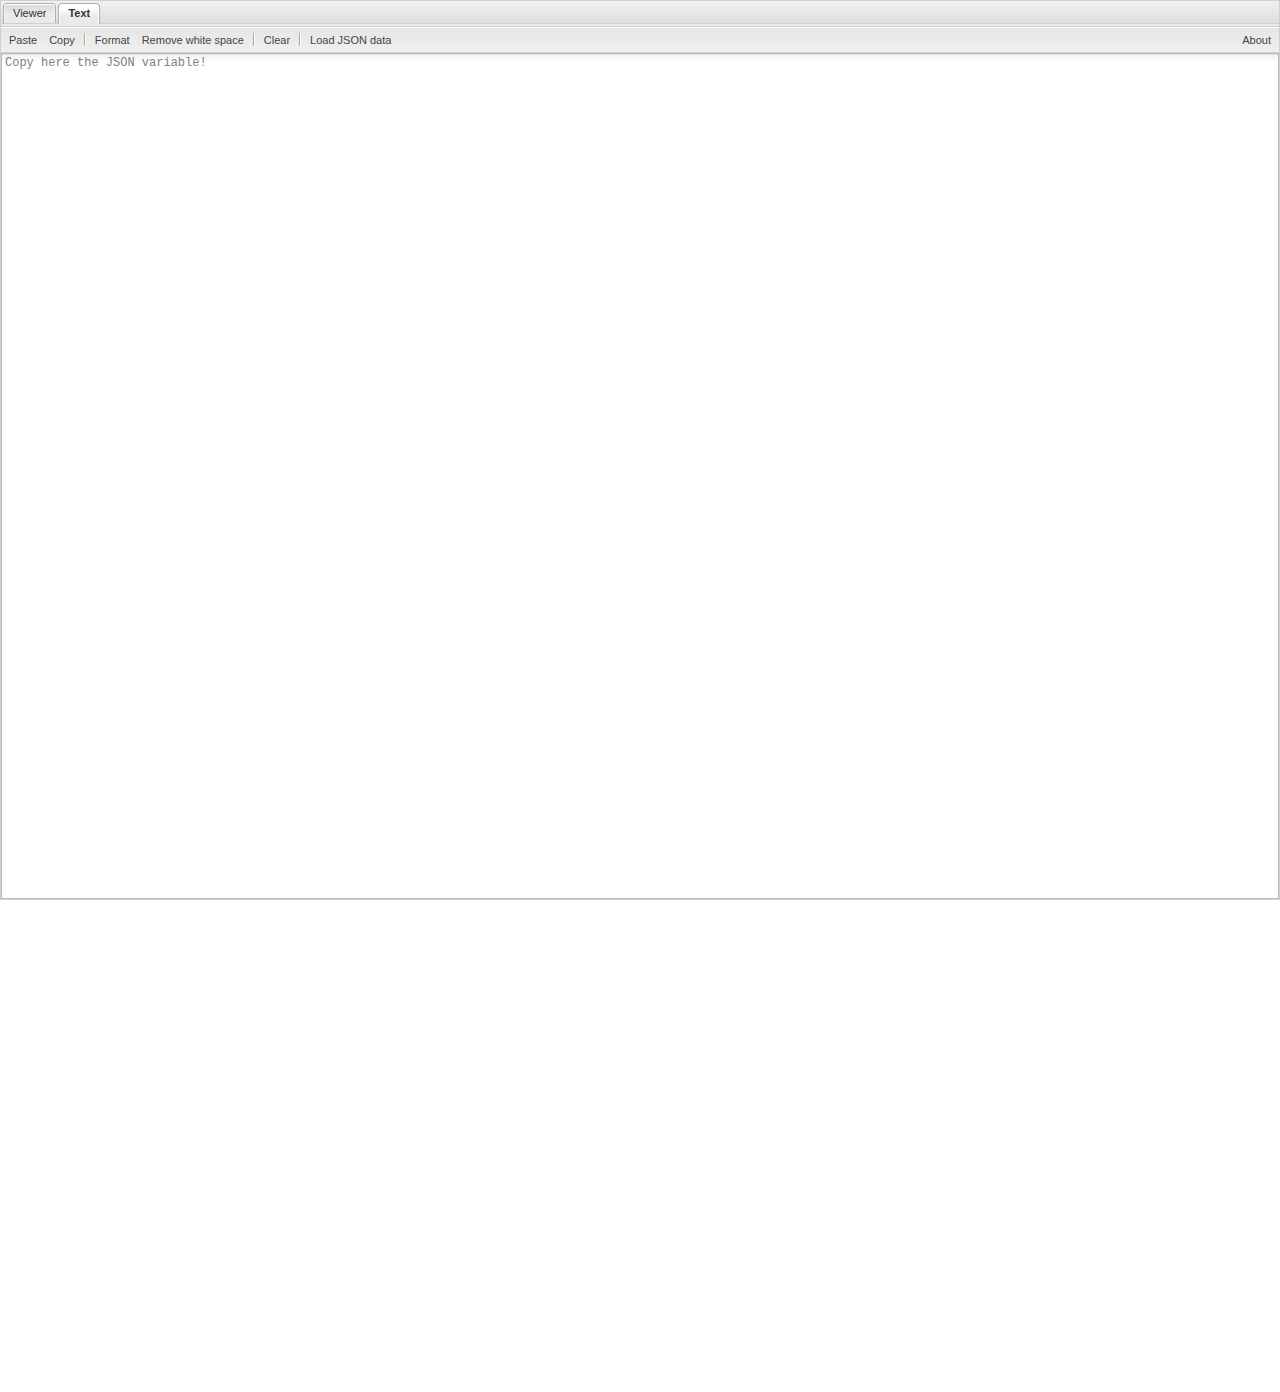
<file: extensions/jsonviewer/index.html>
<!DOCTYPE HTML PUBLIC "-//W3C//DTD HTML 4.01 Transitional//EN"  "http://www.w3.org/TR/html4/loose.dtd">
<html><head>
<meta http-equiv="Content-Type" content="text/html; charset=utf-8">
<meta http-equiv="Cache-Control" content="max-age=43200" />
<title>Online JSON Viewer</title>
<meta name="description" content="JSON Viewer - Convert JSON Strings to a Friendly Readable Format">
<meta name="keywords" content="json, json viewer, json在线查看">
<link rel="stylesheet" type="text/css" href="extjs/css/ext-gray-all-min.css">
<style type="text/css">.br0 {color:#090} .st0 {color:#36C} .sy0 {color:#393}</style>
</head><body>

<h1>Online JSON Viewer</h1>

<div class="tab">
	<h2>About JSON</h2>
	<div>
		<b>JSON</b>, short for <b>JavaScript Object Notation</b>, is a lightweight computer data interchange format. JSON is a text-based, human-readable format for representing simple data structures and associative arrays (called objects).<br/><br/>
		Read more: <a href="http://json.org" target="_blank">json.org</a>, <a href="http://en.wikipedia.org/wiki/JSON" target="_blank">wikipedia</a>, <a href="http://www.google.com/search?q=json" target="_blank">google</a><br/><br/>
		<h3>In JSON, they take on these forms</h3>
        <!--作为弹出页面的TAB，注释以提高加载速度-->
		<!--<img src="img/object.png" height="113" width="598" alt="JSON object"/><br/><br/>
		<img src="img/array.png" height="113" width="598" alt="JSON array"/><br/><br/>
		<img src="img/value.png" height="278" width="598" alt="JSON value"/><br/><br/>
		<img src="img/string.png" height="413" width="598" alt="JSON string"/><br/><br/>
		<img src="img/number.png" height="266" width="598" alt="JSON number"/>-->
	</div>
</div>

<div class="tab">
	<h2>Example</h2>
	<div>

<pre><span class="br0">{</span>
    <span class="st0">"firstName"</span><span class="sy0">:</span> <span class="st0">"John"</span><span class="sy0">,</span>
    <span class="st0">"lastName"</span><span class="sy0">:</span> <span class="st0">"Smith"</span><span class="sy0">,</span>
    <span class="st0">"gender"</span><span class="sy0">:</span> <span class="st0">"man"</span><span class="sy0">,</span>
    <span class="st0">"age"</span><span class="sy0">:</span> <span class="st0">32</span><span class="sy0">,</span>
    <span class="st0">"address"</span><span class="sy0">:</span> <span class="br0">{</span>
        <span class="st0">"streetAddress"</span><span class="sy0">:</span> <span class="st0">"21 2nd Street"</span><span class="sy0">,</span>
        <span class="st0">"city"</span><span class="sy0">:</span> <span class="st0">"New York"</span><span class="sy0">,</span>
        <span class="st0">"state"</span><span class="sy0">:</span> <span class="st0">"NY"</span><span class="sy0">,</span>
        <span class="st0">"postalCode"</span><span class="sy0">:</span> <span class="st0">"10021"</span>
    <span class="br0">}</span><span class="sy0">,</span>
    <span class="st0">"phoneNumbers"</span><span class="sy0">:</span> <span class="br0">[</span>
        <span class="br0">{</span> <span class="st0">"type"</span><span class="sy0">:</span> <span class="st0">"home"</span><span class="sy0">,</span> <span class="st0">"number"</span><span class="sy0">:</span> <span class="st0">"212 555-1234"</span> <span class="br0">}</span><span class="sy0">,</span>
        <span class="br0">{</span> <span class="st0">"type"</span><span class="sy0">:</span> <span class="st0">"fax"</span><span class="sy0">,</span> <span class="st0">"number"</span><span class="sy0">:</span> <span class="st0">"646 555-4567"</span> <span class="br0">}</span>
    <span class="br0">]</span>
<span class="br0">}</span></pre>

	</div>
</div>

<div class="tab">
	<h2>About Online JSON Viewer</h2>
	<div>
		Convert JSON Strings to a Friendly Readable Format<br/>
		The application using <a href="http://extjs.com" target="_blank">Ext JS</a>.<br/>
		Author: {gabor}<br/>
		Made in 2009-2010.
	</div>
</div>

</body>
<script type="text/javascript" src="jsonviewer-all-min.js"></script>
<!--站长统计 BEGIN-->
<script type="text/javascript">var cnzz_protocol = (("https:" == document.location.protocol) ? " https://" : " http://");document.write(unescape("%3Cspan id='cnzz_stat_icon_1252898702'%3E%3C/span%3E%3Cscript src='" + cnzz_protocol + "s23.cnzz.com/z_stat.php%3Fid%3D1252898702%26show%3Dpic' type='text/javascript'%3E%3C/script%3E"));</script>
<!--站长统计 END-->
</html>
</file>
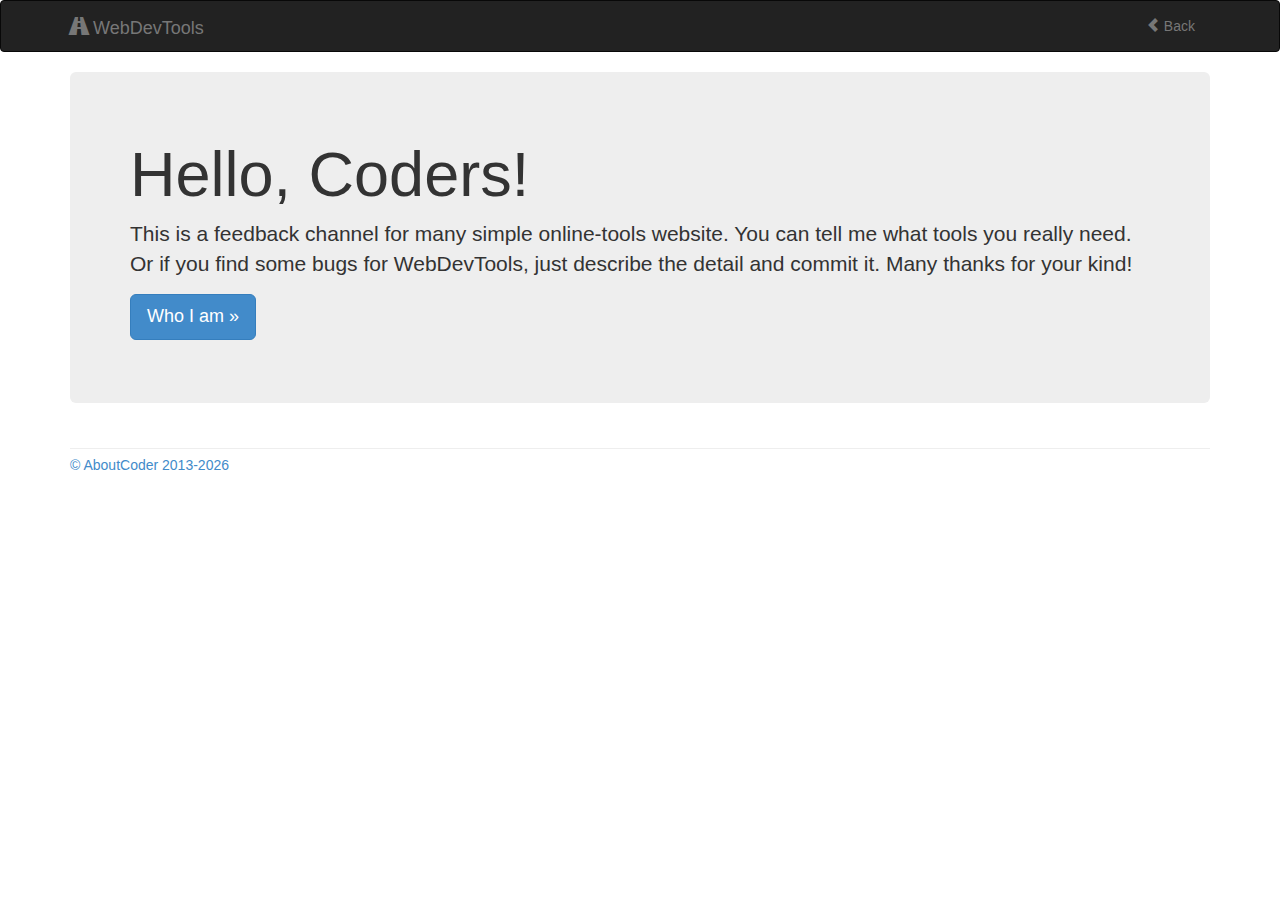
<file: views/feedback.html>
<html lang="zh">
<head>
    <title>WebDevTools</title>
    <meta http-equiv="Content-Type" content="text/html; charset=UTF-8"/>
    <meta http-equiv="Content-Language" content="zh-CN">
    <meta http-equiv="Cache-Control" content="max-age=43200"/>
    <meta name="keywords" content="json, json viewer, json在线查看, base64解码, base64编码"/>
    <meta name="description"
          content="JSON Viewer - Convert JSON Strings to a Friendly Readable Format, base64编码, base64解码, web develop tools"/>

    <link rel="shortcut icon" href="../img/favicon.ico" type="image/x-icon">
    <link href="../framework/bootstrap/3.2.0/css/bootstrap.min.css" rel="stylesheet">
</head>
<body role="document">
<div class="navbar navbar-inverse" role="navigation">
    <div class="container">
        <div class="navbar-header">
            <a class="navbar-brand" href="../index.html" target="_blank">
                <span class="glyphicon glyphicon-road"></span>
                WebDevTools</a>
        </div>
        <div class="navbar-collapse collapse">
            <ul class="nav navbar-nav navbar-right">
                <li><a href="../index.html"><span class="glyphicon glyphicon-chevron-left"></span> Back</a></li>
            </ul>
        </div>
    </div>
</div>
<div class="container theme-showcase" role="main">
    <div class="jumbotron">
        <h1>Hello, Coders!</h1>
        <p>This is a feedback channel for many simple online-tools website.
            You can tell me what tools you really need.
            Or if you find some bugs for WebDevTools, just describe the detail and commit it. Many thanks for your kind!</p>
        <p><a href="http://aboutcoder.com/关于我/" target="_blank" class="btn btn-primary btn-lg" role="button">Who I am »</a></p>
    </div>
    <div class="row">

    </div>
</div>
<div class="container">
    <div class="row" style="padding-left: 15px;padding-right: 15px;">

        <!-- 多说评论框 start -->
        <div class="ds-thread" data-thread-key="WebDevTools Feedback" data-title="WebDevTools Feedback" data-url="http://tools.aboutcoder.com/views/feedback.html"></div>
        <!-- 多说评论框 end -->
        <!-- 多说公共JS代码 start (一个网页只需插入一次) -->
        <script type="text/javascript">
            var duoshuoQuery = {short_name:"aboutcoder"};
            (function() {
                var ds = document.createElement('script');
                ds.type = 'text/javascript';ds.async = true;
                ds.src = (document.location.protocol == 'https:' ? 'https:' : 'http:') + '//static.duoshuo.com/embed.js';
                ds.charset = 'UTF-8';
                (document.getElementsByTagName('head')[0]
                        || document.getElementsByTagName('body')[0]).appendChild(ds);
            })();
        </script>
        <!-- 多说公共JS代码 end -->

    </div>
</div>
<div class="container" style="margin-top: 15px;">
    <div class="footer" style="border-top: 1px solid #eee;padding-top: 6px;">
        <p class="copyright"><a href="http://tools.aboutcoder.com/" id="a-copyright-text">
            <!--版本声明信息-->
        </a></p>
    </div>
</div>

<script src="../framework/jquery-1.11.1.min.js"></script>
<script src="../js/common.js"></script>
<script type="text/javascript">
    get_copyright_date();
</script>
<!--站长统计 BEGIN-->
<script type="text/javascript">var cnzz_protocol = (("https:" == document.location.protocol) ? " https://" : " http://");document.write(unescape("%3Cspan id='cnzz_stat_icon_1252898702'%3E%3C/span%3E%3Cscript src='" + cnzz_protocol + "s23.cnzz.com/z_stat.php%3Fid%3D1252898702%26show%3Dpic' type='text/javascript'%3E%3C/script%3E"));</script>
<!--站长统计 END-->
</body>
</html>
</file>
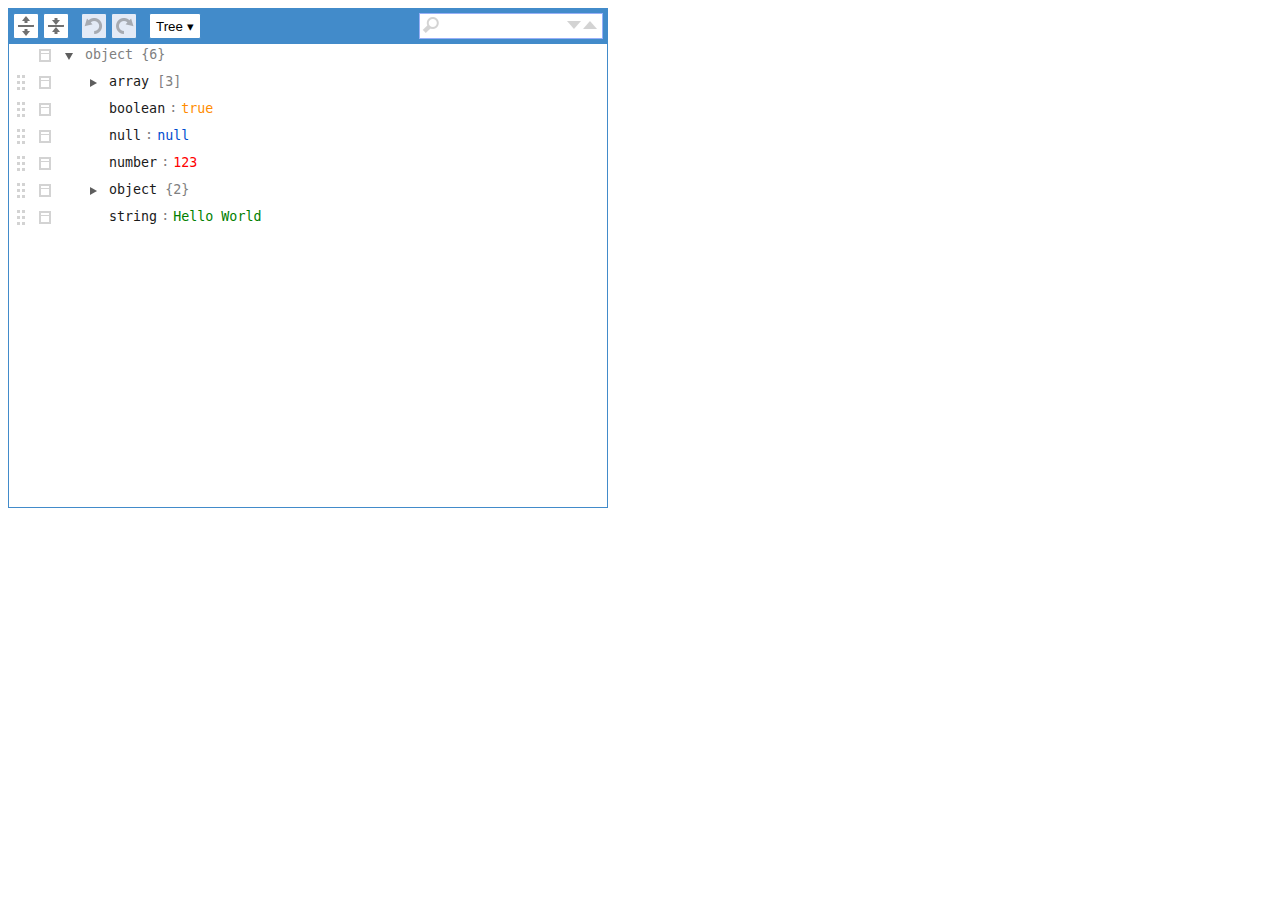
<file: extensions/jsoneditor/test_build_min.html>
<!DOCTYPE HTML>
<html>
<head>
  <meta http-equiv="Content-Type" content="text/html;charset=utf-8">

  <!-- json editor -->
  <script type="text/javascript" src="./jsoneditor.js"></script>
  <link rel="stylesheet" type="text/css" href="./jsoneditor.css">

  <!-- ace editor -->
  <script type="text/javascript" src="./asset/ace/ace.js"></script>

  <!-- json lint -->
  <script type="text/javascript" src="./asset/jsonlint/jsonlint.js"></script>

  <style type="text/css">
    body {
      font: 10.5pt arial;
      color: #4c4c4c;
      line-height: 150%;
      width: 500px;
    }

    code {
      background-color: #f5f5f5;
    }

    #jsoneditor {
      width: 600px;
      height: 500px;
    }
  </style>
</head>
<body>
<div id="jsoneditor"></div>

<script type="text/javascript" >
  var container, options, json, editor;

  container = document.getElementById('jsoneditor');

  options = {
    mode: 'tree',
    modes: ['code', 'form', 'text', 'tree', 'view'], // allowed modes
    error: function (err) {
      alert(err.toString());
    }
  };

  json = {
    "array": [1, 2, 3],
    "boolean": true,
    "null": null,
    "number": 123,
    "object": {"a": "b", "c": "d"},
    "string": "Hello World"
  };

  editor = new JSONEditor(container, options, json);
</script>
</body>
</html>
</file>
<file: extensions/jsonviewer/extjs/css/ext-gray-all-min.css>
html,body,div,dl,dt,dd,ul,ol,li,h1,h2,h3,h4,h5,h6,pre,form,fieldset,input,p,blockquote,th,td{margin:0;padding:0}img,body,html{border:0}address,caption,cite,code,dfn,em,strong,th,var{font-style:normal;font-weight:normal}ol,ul{list-style:none}caption,th{text-align:left}h1,h2,h3,h4,h5,h6{font-size:100%}q:before,q:after{content:''}.ext-el-mask{z-index:20000;position:absolute;top:0;left:0;-moz-opacity:.5;opacity:.50;filter:alpha(opacity=50);background-color:#CCC;width:100%;height:100%;zoom:1}.ext-el-mask-msg{z-index:20001;position:absolute;top:0;left:0;border:1px solid #6593cf;background:#c3daf9 url(../images/default/box/tb-blue.gif) repeat-x 0 -16px;padding:2px}.ext-el-mask-msg div{padding:5px 10px 5px 10px;background:#eee;border:1px solid #a3bad9;color:#222;font:normal 11px tahoma,arial,helvetica,sans-serif;cursor:wait}.ext-shim{position:absolute;visibility:hidden;left:0;top:0;overflow:hidden}.ext-ie .ext-shim{filter:alpha(opacity=0)}.ext-ie6 .ext-shim{margin-left:5px;margin-top:3px}.x-mask-loading div{padding:5px 10px 5px 25px;background:#fbfbfb url('../images/default/grid/loading.gif') no-repeat 5px 5px;line-height:16px}.x-hidden,.x-hide-offsets{position:absolute;left:-10000px;top:-10000px;visibility:hidden}.x-hide-display{display:none!important}.x-hide-visibility{visibility:hidden!important}.x-masked{overflow:hidden!important}.x-masked select,.x-masked object,.x-masked embed{visibility:hidden}.x-layer{visibility:hidden}.x-unselectable,.x-unselectable *{-moz-user-select:none;-khtml-user-select:none}.x-repaint{zoom:1;background-color:transparent;-moz-outline:0}.x-item-disabled{color:gray;cursor:default;opacity:.6;-moz-opacity:.6;filter:alpha(opacity=60)}.x-item-disabled *{color:gray!important;cursor:default!important}.x-splitbar-proxy{position:absolute;visibility:hidden;z-index:20001;background:#aaa;zoom:1;line-height:1px;font-size:1px;overflow:hidden}.x-splitbar-h,.x-splitbar-proxy-h{cursor:e-resize;cursor:col-resize}.x-splitbar-v,.x-splitbar-proxy-v{cursor:s-resize;cursor:row-resize}.x-color-palette{width:150px;height:92px;cursor:pointer}.x-color-palette a{border:1px solid #fff;float:left;padding:2px;text-decoration:none;-moz-outline:0 none;outline:0 none;cursor:pointer}.x-color-palette a:hover,.x-color-palette a.x-color-palette-sel{border:1px solid #8bb8f3;background:#deecfd}.x-color-palette em{display:block;border:1px solid #aca899}.x-color-palette em span{cursor:pointer;display:block;height:10px;line-height:10px;width:10px}.x-ie-shadow{display:none;position:absolute;overflow:hidden;left:0;top:0;background:#777;zoom:1}.x-shadow{display:none;position:absolute;overflow:hidden;left:0;top:0}.x-shadow *{overflow:hidden}.x-shadow *{padding:0;border:0;margin:0;clear:none;zoom:1}.x-shadow .xstc,.x-shadow .xsbc{height:6px;float:left}.x-shadow .xstl,.x-shadow .xstr,.x-shadow .xsbl,.x-shadow .xsbr{width:6px;height:6px;float:left}.x-shadow .xsc{width:100%}.x-shadow .xsml,.x-shadow .xsmr{width:6px;float:left;height:100%}.x-shadow .xsmc{float:left;height:100%;background:transparent url(../images/default/shadow-c.png)}.x-shadow .xst,.x-shadow .xsb{height:6px;overflow:hidden;width:100%}.x-shadow .xsml{background:transparent url(../images/default/shadow-lr.png) repeat-y 0 0}.x-shadow .xsmr{background:transparent url(../images/default/shadow-lr.png) repeat-y -6px 0}.x-shadow .xstl{background:transparent url(../images/default/shadow.png) no-repeat 0 0}.x-shadow .xstc{background:transparent url(../images/default/shadow.png) repeat-x 0 -30px}.x-shadow .xstr{background:transparent url(../images/default/shadow.png) repeat-x 0 -18px}.x-shadow .xsbl{background:transparent url(../images/default/shadow.png) no-repeat 0 -12px}.x-shadow .xsbc{background:transparent url(../images/default/shadow.png) repeat-x 0 -36px}.x-shadow .xsbr{background:transparent url(../images/default/shadow.png) repeat-x 0 -6px}.loading-indicator{font-size:11px;background-image:url(../images/default/grid/loading.gif);background-repeat:no-repeat;background-position:left;padding-left:20px;line-height:16px;margin:3px}.x-text-resize{position:absolute;left:-1000px;top:-1000px;visibility:hidden;zoom:1}.x-drag-overlay{width:100%;height:100%;display:none;position:absolute;left:0;top:0;background-image:url(../images/default/s.gif);z-index:20000}.x-clear{clear:both;height:0;overflow:hidden;line-height:0;font-size:0}.x-spotlight{z-index:8999;position:absolute;top:0;left:0;-moz-opacity:.5;opacity:.50;filter:alpha(opacity=50);background-color:#CCC;width:0;height:0;zoom:1}.x-tab-panel{overflow:hidden}.x-tab-panel-header,.x-tab-panel-footer{background:#deecfd;border:1px solid #8db2e3;overflow:hidden;zoom:1}.x-tab-panel-header{border:1px solid #8db2e3;padding-bottom:2px}.x-tab-panel-footer{border:1px solid #8db2e3;padding-top:2px}.x-tab-strip-wrap{width:100%;overflow:hidden;position:relative;zoom:1}ul.x-tab-strip{display:block;width:5000px;zoom:1}ul.x-tab-strip-top{padding-top:1px;background:url(../images/default/tabs/tab-strip-bg.gif) #cedff5 repeat-x bottom;border-bottom:1px solid #8db2e3}
ul.x-tab-strip-bottom{padding-bottom:1px;background:url(../images/default/tabs/tab-strip-btm-bg.gif) #cedff5 repeat-x top;border-top:1px solid #8db2e3;border-bottom:0 none}.x-tab-panel-header-plain .x-tab-strip-top{background:transparent!important;padding-top:0!important}.x-tab-panel-header-plain{background:transparent!important;border-width:0!important;padding-bottom:0!important}.x-tab-panel-header-plain .x-tab-strip-spacer,.x-tab-panel-footer-plain .x-tab-strip-spacer{border:1px solid #8db2e3;height:2px;background:#deecfd;font-size:1px;line-height:1px}.x-tab-panel-header-plain .x-tab-strip-spacer{border-top:0 none}.x-tab-panel-footer-plain .x-tab-strip-spacer{border-bottom:0 none}.x-tab-panel-footer-plain .x-tab-strip-bottom{background:transparent!important;padding-bottom:0!important}.x-tab-panel-footer-plain{background:transparent!important;border-width:0!important;padding-top:0!important}.ext-border-box .x-tab-panel-header-plain .x-tab-strip-spacer,.ext-border-box .x-tab-panel-footer-plain .x-tab-strip-spacer{height:3px}ul.x-tab-strip li{float:left;margin-left:2px}ul.x-tab-strip li.x-tab-edge{float:left;margin:0!important;padding:0!important;border:0 none!important;font-size:1px!important;line-height:1px!important;overflow:hidden;zoom:1;background:transparent!important;width:1px}.x-tab-strip a,.x-tab-strip span,.x-tab-strip em{display:block}.x-tab-strip a{text-decoration:none!important;-moz-outline:0;outline:0;cursor:pointer}.x-tab-strip-inner{overflow:hidden;text-overflow:ellipsis}.x-tab-strip span.x-tab-strip-text{font:normal 11px tahoma,arial,helvetica;color:#416aa3;white-space:nowrap;cursor:pointer;padding:4px 0}.x-tab-strip-top .x-tab-with-icon .x-tab-right{padding-left:6px}.x-tab-strip .x-tab-with-icon span.x-tab-strip-text{padding-left:20px;background-position:0 3px;background-repeat:no-repeat}.x-tab-strip-over span.x-tab-strip-text{color:#15428b}.x-tab-strip-active,.x-tab-strip-active a.x-tab-right{cursor:default}.x-tab-strip-active span.x-tab-strip-text{cursor:default;color:#15428b;font-weight:bold}.x-tab-strip-disabled .x-tabs-text{cursor:default;color:#aaa}.x-tab-panel-body{overflow:hidden}.x-tab-panel-bwrap{overflow:hidden}.ext-ie .x-tab-strip .x-tab-right{position:relative}.x-tab-strip-top .x-tab-strip-active .x-tab-right{margin-bottom:-1px}.x-tab-strip-top .x-tab-strip-active .x-tab-right span.x-tab-strip-text{padding-bottom:5px}.x-tab-strip-bottom .x-tab-strip-active .x-tab-right{margin-top:-1px}.x-tab-strip-bottom .x-tab-strip-active .x-tab-right span.x-tab-strip-text{padding-top:5px}.x-tab-strip-top .x-tab-right{background:transparent url(../images/default/tabs/tabs-sprite.gif) no-repeat 0 -51px;padding-left:10px}.x-tab-strip-top .x-tab-left{background:transparent url(../images/default/tabs/tabs-sprite.gif) no-repeat right -351px;padding-right:10px}.x-tab-strip-top .x-tab-strip-inner{background:transparent url(../images/default/tabs/tabs-sprite.gif) repeat-x 0 -201px}.x-tab-strip-top .x-tab-strip-over .x-tab-right{background-position:0 -101px}.x-tab-strip-top .x-tab-strip-over .x-tab-left{background-position:right -401px}.x-tab-strip-top .x-tab-strip-over .x-tab-strip-inner{background-position:0 -251px}.x-tab-strip-top .x-tab-strip-active .x-tab-right{background-position:0 0}.x-tab-strip-top .x-tab-strip-active .x-tab-left{background-position:right -301px}.x-tab-strip-top .x-tab-strip-active .x-tab-strip-inner{background-position:0 -151px}.x-tab-strip-bottom .x-tab-right{background:url(../images/default/tabs/tab-btm-inactive-right-bg.gif) no-repeat bottom right}.x-tab-strip-bottom .x-tab-left{background:url(../images/default/tabs/tab-btm-inactive-left-bg.gif) no-repeat bottom left}.x-tab-strip-bottom .x-tab-strip-active .x-tab-right{background:url(../images/default/tabs/tab-btm-right-bg.gif) no-repeat bottom left}.x-tab-strip-bottom .x-tab-strip-active .x-tab-left{background:url(../images/default/tabs/tab-btm-left-bg.gif) no-repeat bottom right}.x-tab-strip-bottom .x-tab-left{padding:0 10px}.x-tab-strip-bottom .x-tab-right{padding:0}.x-tab-strip .x-tab-strip-close{display:none}.x-tab-strip-closable{position:relative}.x-tab-strip-closable .x-tab-left{padding-right:19px}.x-tab-strip .x-tab-strip-closable a.x-tab-strip-close{background-image:url(../images/default/tabs/tab-close.gif);opacity:.6;-moz-opacity:.6;background-repeat:no-repeat;display:block;width:11px;height:11px;position:absolute;top:3px;right:3px;cursor:pointer;z-index:2}.x-tab-strip .x-tab-strip-active a.x-tab-strip-close{opacity:.8;-moz-opacity:.8}.x-tab-strip .x-tab-strip-closable a.x-tab-strip-close:hover{background-image:url(../images/default/tabs/tab-close.gif);opacity:1;-moz-opacity:1}.x-tab-panel-body{border:1px solid #8db2e3;background:#fff}.x-tab-panel-body-top{border-top:0 none}.x-tab-panel-body-bottom{border-bottom:0 none}.x-tab-scroller-left{background:transparent url(../images/default/tabs/scroll-left.gif) no-repeat -18px 0;border-bottom:1px solid #8db2e3;width:18px;position:absolute;left:0;top:0;z-index:10;cursor:pointer}
.x-tab-scroller-left-over{background-position:0 0}.x-tab-scroller-left-disabled{background-position:-18px 0;opacity:.5;-moz-opacity:.5;filter:alpha(opacity=50);cursor:default}.x-tab-scroller-right{background:transparent url(../images/default/tabs/scroll-right.gif) no-repeat 0 0;border-bottom:1px solid #8db2e3;width:18px;position:absolute;right:0;top:0;z-index:10;cursor:pointer}.x-tab-scroller-right-over{background-position:-18px 0}.x-tab-scroller-right-disabled{background-position:0 0;opacity:.5;-moz-opacity:.5;filter:alpha(opacity=50);cursor:default}.x-tab-scrolling .x-tab-strip-wrap{margin-left:18px;margin-right:18px}.x-tab-scrolling{position:relative}.x-tab-panel-bbar .x-toolbar{border:1px solid #99bbe8;border-top:0 none;overflow:hidden;padding:2px}.x-tab-panel-tbar .x-toolbar{border:1px solid #99bbe8;border-top:0 none;overflow:hidden;padding:2px}.x-form-field{margin:0;font:normal 12px tahoma,arial,helvetica,sans-serif}.x-form-text,textarea.x-form-field{padding:1px 3px;background:#fff url(../images/default/form/text-bg.gif) repeat-x 0 0;border:1px solid #b5b8c8}textarea.x-form-field{padding:2px 3px}.x-form-text{height:22px;line-height:18px;vertical-align:middle}.ext-ie .x-form-text{margin:-1px 0;height:22px;line-height:18px}.ext-ie textarea.x-form-field{margin:-1px 0}.ext-strict .x-form-text{height:18px}.ext-safari .x-form-text{height:20px;padding:0 3px}.ext-safari.ext-mac textarea.x-form-field{margin-bottom:-2px}.ext-gecko .x-form-text{padding-top:2px;padding-bottom:0}textarea{resize:none}.x-form-select-one{height:20px;line-height:18px;vertical-align:middle;background-color:#fff;border:1px solid #b5b8c8}.x-form-check-group,.x-form-radio-group{margin-bottom:0}.x-form-check-group .x-form-invalid .x-panel-body,.x-form-radio-group .x-form-invalid .x-panel-body{background-color:transparent}.x-form-check-wrap,.x-form-radio-wrap{padding:3px 0 0 0;line-height:18px}.x-form-check-group .x-form-check-wrap,.x-form-radio-group .x-form-radio-wrap{height:18px}.ext-ie .x-form-check-group .x-form-check-wrap,.ext-ie .x-form-radio-group .x-form-radio-wrap{height:21px}.ext-ie .x-form-check-wrap input,.ext-ie .x-form-radio-wrap input{width:15px;height:15px}.x-form-check,.x-form-radio{height:13px;width:13px;vertical-align:bottom}.x-form-radio{margin-bottom:3px}.x-form-check,.ext-ie .x-form-radio{margin-bottom:2px}.x-form-check-wrap-inner,.x-form-radio-wrap-inner{display:inline;padding:3px 0 0 0}.x-form-check{background:url('../images/default/form/checkbox.gif') no-repeat 0 0}.x-form-radio{background:url('../images/default/form/radio.gif') no-repeat 0 0}.x-form-check-focus .x-form-check,.x-form-check-over .x-form-check,.x-form-check-focus .x-form-radio,.x-form-check-over .x-form-radio{background-position:-13px 0}.x-form-check-down .x-form-check,.x-form-check-down .x-form-radio{background-position:-26px 0}.x-form-check-checked .x-form-check-focus .x-form-check,.x-form-check-checked .x-form-check-over .x-form-check{background-position:-13px -13px}.x-form-check-checked .x-form-check-down .x-form-check{background-position:-26px -13px}.x-form-check-checked .x-form-check,.x-form-check-checked .x-form-radio{background-position:0 -13px}.x-form-check-group-label{border-bottom:1px solid #99bbe8;color:#15428b;margin-bottom:5px;padding-left:3px!important;float:none!important}.x-form-field-wrap{position:relative;zoom:1;white-space:nowrap}.x-form-field-wrap .x-form-trigger{width:17px;height:21px;border:0;background:transparent url(../images/default/form/trigger.gif) no-repeat 0 0;cursor:pointer;border-bottom:1px solid #b5b8c8;position:absolute;top:0}.ext-safari .x-form-field-wrap .x-form-trigger{height:21px}.x-form-field-wrap .x-form-date-trigger{background-image:url(../images/default/form/date-trigger.gif);cursor:pointer}.x-form-field-wrap .x-form-clear-trigger{background-image:url(../images/default/form/clear-trigger.gif);cursor:pointer}.x-form-field-wrap .x-form-search-trigger{background-image:url(../images/default/form/search-trigger.gif);cursor:pointer}.ext-safari .x-form-field-wrap .x-form-trigger{right:0}.x-form-field-wrap .x-form-twin-triggers .x-form-trigger{position:static;top:auto;vertical-align:top}.x-form-field-wrap .x-form-trigger-over{background-position:-17px 0}.x-form-field-wrap .x-form-trigger-click{background-position:-34px 0}.x-trigger-wrap-focus .x-form-trigger{background-position:-51px 0}.x-trigger-wrap-focus .x-form-trigger-over{background-position:-68px 0}.x-trigger-wrap-focus .x-form-trigger-click{background-position:-85px 0}.x-trigger-wrap-focus .x-form-trigger{border-bottom:1px solid #7eadd9}.x-item-disabled .x-form-trigger-over{background-position:0 0!important;border-bottom:1px solid #b5b8c8}.x-item-disabled .x-form-trigger-click{background-position:0 0!important;border-bottom:1px solid #b5b8c8}.x-form-focus,textarea.x-form-focus{border:1px solid #7eadd9}.x-form-invalid,textarea.x-form-invalid{background:#fff url(../images/default/grid/invalid_line.gif) repeat-x bottom;border:1px solid #dd7870}.ext-safari .x-form-invalid{background-color:#fee;border:1px solid #ff7870}
.x-editor{visibility:hidden;padding:0;margin:0}.x-editor .x-form-check-wrap,.x-editor .x-form-radio-wrap{background:#fff;padding:3px}.x-editor .x-form-checkbox{height:13px}.x-form-grow-sizer{font:normal 12px tahoma,arial,helvetica,sans-serif;left:-10000px;padding:8px 3px;position:absolute;visibility:hidden;top:-10000px;white-space:pre-wrap;white-space:-moz-pre-wrap;white-space:-pre-wrap;white-space:-o-pre-wrap;word-wrap:break-word;zoom:1}.x-form-grow-sizer p{margin:0!important;border:0 none!important;padding:0!important}.x-form-item{font:normal 12px tahoma,arial,helvetica,sans-serif;display:block;margin-bottom:4px;zoom:1}.x-form-item label{display:block;float:left;width:100px;padding:3px;padding-left:0;clear:left;z-index:2;position:relative}.x-form-element{padding-left:105px;position:relative}.x-form-invalid-msg{color:#e00;padding:2px;padding-left:18px;font:normal 11px tahoma,arial,helvetica,sans-serif;background:transparent url(../images/default/shared/warning.gif) no-repeat 0 2px;line-height:16px;width:200px}.x-form-label-right label{text-align:right}.x-form-label-left label{text-align:left}.x-form-label-top .x-form-item label{width:auto;float:none;clear:none;display:inline;margin-bottom:4px;position:static}.x-form-label-top .x-form-element{padding-left:0;padding-top:4px}.x-form-label-top .x-form-item{padding-bottom:4px}.x-form-empty-field{color:gray}.x-small-editor .x-form-field{font:normal 11px arial,tahoma,helvetica,sans-serif}.x-small-editor .x-form-text{height:20px;line-height:16px;vertical-align:middle}.ext-ie .x-small-editor .x-form-text{margin-top:-1px!important;margin-bottom:-1px!important;height:20px!important;line-height:16px!important}.ext-strict .x-small-editor .x-form-text{height:16px!important}.ext-safari .x-small-editor .x-form-field{font:normal 12px arial,tahoma,helvetica,sans-serif}.ext-ie .x-small-editor .x-form-text{height:20px;line-height:16px}.ext-border-box .x-small-editor .x-form-text{height:20px}.x-small-editor .x-form-select-one{height:20px;line-height:16px;vertical-align:middle}.x-small-editor .x-form-num-field{text-align:right}.x-small-editor .x-form-field-wrap .x-form-trigger{height:19px}.x-form-clear{clear:both;height:0;overflow:hidden;line-height:0;font-size:0}.x-form-clear-left{clear:left;height:0;overflow:hidden;line-height:0;font-size:0}.x-form-cb-label{width:'auto'!important;float:none!important;clear:none!important;display:inline!important;margin-left:4px}.x-form-column{float:left;padding:0;margin:0;width:48%;overflow:hidden;zoom:1}.x-form .x-form-btns-ct .x-btn{float:right;clear:none}.x-form .x-form-btns-ct .x-form-btns td{border:0;padding:0}.x-form .x-form-btns-ct .x-form-btns-right table{float:right;clear:none}.x-form .x-form-btns-ct .x-form-btns-left table{float:left;clear:none}.x-form .x-form-btns-ct .x-form-btns-center{text-align:center}.x-form .x-form-btns-ct .x-form-btns-center table{margin:0 auto}.x-form .x-form-btns-ct table td.x-form-btn-td{padding:3px}.x-form .x-form-btns-ct .x-btn-focus .x-btn-left{background-position:0 -147px}.x-form .x-form-btns-ct .x-btn-focus .x-btn-right{background-position:0 -168px}.x-form .x-form-btns-ct .x-btn-focus .x-btn-center{background-position:0 -189px}.x-form .x-form-btns-ct .x-btn-click .x-btn-center{background-position:0 -126px}.x-form .x-form-btns-ct .x-btn-click .x-btn-right{background-position:0 -84px}.x-form .x-form-btns-ct .x-btn-click .x-btn-left{background-position:0 -63px}.x-form-invalid-icon{width:16px;height:18px;visibility:hidden;position:absolute;left:0;top:0;display:block;background:transparent url(../images/default/form/exclamation.gif) no-repeat 0 2px}.x-fieldset{border:1px solid #b5b8c8;padding:10px;margin-bottom:10px;display:block}.x-fieldset legend{font:bold 11px tahoma,arial,helvetica,sans-serif;color:#15428b}.ext-ie .x-fieldset legend{margin-bottom:10px}.ext-ie .x-fieldset{padding-top:0;padding-bottom:10px}.x-fieldset legend .x-tool-toggle{margin-right:3px;margin-left:0;float:left!important}.x-fieldset legend input{margin-right:3px;float:left!important;height:13px;width:13px}fieldset.x-panel-collapsed{padding-bottom:0!important;border-width:1px 0 0 0!important}fieldset.x-panel-collapsed .x-fieldset-bwrap{visibility:hidden;position:absolute;left:-1000px;top:-1000px}.ext-ie .x-fieldset-bwrap{zoom:1}.ext-ie td .x-form-text{position:relative;top:-1px}.x-fieldset-noborder{border:0 none transparent}.x-fieldset-noborder legend{margin-left:-3px}.ext-ie .x-fieldset-noborder legend{position:relative;margin-bottom:23px}.ext-ie .x-fieldset-noborder legend span{position:absolute;left:-5px}.ext-gecko .x-window-body .x-form-item{-moz-outline:0;overflow:auto}.ext-gecko .x-form-item{-moz-outline:0}.x-hide-label label.x-form-item-label{display:none}.x-hide-label .x-form-element{padding-left:0!important}.x-fieldset{overflow:hidden}.x-fieldset-bwrap{overflow:hidden;zoom:1}.x-fieldset-body{overflow:hidden}.x-btn{font:normal 11px tahoma,verdana,helvetica;cursor:pointer;white-space:nowrap}.x-btn button{border:0 none;background:transparent;font:normal 11px tahoma,verdana,helvetica;padding-left:3px;padding-right:3px;cursor:pointer;margin:0;overflow:visible;width:auto;-moz-outline:0 none;outline:0 none}
* html .ext-ie .x-btn button{width:1px}.ext-gecko .x-btn button{padding-left:0;padding-right:0}.ext-ie .x-btn button{padding-top:2px}.x-btn-icon .x-btn-center .x-btn-text{background-position:center;background-repeat:no-repeat;height:16px;width:16px;cursor:pointer;white-space:nowrap;padding:0}.x-btn-icon .x-btn-center{padding:1px}.x-btn em{font-style:normal;font-weight:normal}.x-btn-text-icon .x-btn-center .x-btn-text{background-position:0 2px;background-repeat:no-repeat;padding-left:18px;padding-top:3px;padding-bottom:2px;padding-right:0}.ext-gecko3 .x-btn-text-icon .x-btn-center .x-btn-text{padding-top:2px}.x-btn-left,.x-btn-right{font-size:1px;line-height:1px}.x-btn-left{width:3px;height:21px;background:url(../images/default/button/btn-sprite.gif) no-repeat 0 0}.x-btn-right{width:3px;height:21px;background:url(../images/default/button/btn-sprite.gif) no-repeat 0 -21px}.x-btn-left i,.x-btn-right i{display:block;width:3px;overflow:hidden;font-size:1px;line-height:1px}.x-btn-center{background:url(../images/default/button/btn-sprite.gif) repeat-x 0 -42px;vertical-align:middle;text-align:center;padding:0 5px;cursor:pointer;white-space:nowrap}.x-btn-over .x-btn-left{background-position:0 -63px}.x-btn-over .x-btn-right{background-position:0 -84px}.x-btn-over .x-btn-center{background-position:0 -105px}.x-btn-click .x-btn-center,.x-btn-menu-active .x-btn-center{background-position:0 -126px}.x-btn-disabled *{color:gray!important;cursor:default!important}.x-btn-menu-text-wrap .x-btn-center{padding:0 3px}.ext-gecko .x-btn-menu-text-wrap .x-btn-center{padding:0 1px}.x-btn-menu-arrow-wrap .x-btn-center{padding:0}.x-btn-menu-arrow-wrap .x-btn-center button{width:12px!important;height:21px;padding:0!important;display:block;background:transparent url(../images/default/button/btn-arrow.gif) no-repeat left 3px}.x-btn-with-menu .x-btn-center{padding-right:2px!important}.x-btn-with-menu .x-btn-center em{display:block;background:transparent url(../images/default/toolbar/btn-arrow.gif) no-repeat right 0;padding-right:10px}.x-btn-text-icon .x-btn-with-menu .x-btn-center em{display:block;background:transparent url(../images/default/toolbar/btn-arrow.gif) no-repeat right 3px;padding-right:10px}.x-btn-pressed .x-btn-left{background:url(../images/default/button/btn-sprite.gif) no-repeat 0 -63px}.x-btn-pressed .x-btn-right{background:url(../images/default/button/btn-sprite.gif) no-repeat 0 -84px}.x-btn-pressed .x-btn-center{background:url(../images/default/button/btn-sprite.gif) repeat-x 0 -126px}.x-toolbar{border-color:#a9bfd3;border-style:solid;border-width:0 0 1px 0;display:block;padding:2px;background:#d0def0 url(../images/default/toolbar/bg.gif) repeat-x top left;position:relative;zoom:1}.x-toolbar .x-item-disabled .x-btn-icon{opacity:.35;-moz-opacity:.35;filter:alpha(opacity=35)}.x-toolbar td{vertical-align:middle}.mso .x-toolbar,.x-grid-mso .x-toolbar{border:0 none;background:url(../images/default/grid/mso-hd.gif)}.x-toolbar td,.x-toolbar span,.x-toolbar input,.x-toolbar div,.x-toolbar select,.x-toolbar label{white-space:nowrap;font:normal 11px tahoma,arial,helvetica,sans-serif}.x-toolbar .x-item-disabled{color:gray;cursor:default;opacity:.6;-moz-opacity:.6;filter:alpha(opacity=60)}.x-toolbar .x-item-disabled *{color:gray;cursor:default}.x-toolbar .x-btn-left{background:0}.x-toolbar .x-btn-right{background:0}.x-toolbar .x-btn-center{background:0;padding:0}.x-toolbar .x-btn-menu-text-wrap .x-btn-center button{padding-right:2px}.ext-gecko .x-toolbar .x-btn-menu-text-wrap .x-btn-center button{padding-right:0}.x-toolbar .x-btn-menu-arrow-wrap .x-btn-center button{padding:0 2px}.x-toolbar .x-btn-menu-arrow-wrap .x-btn-center button{width:12px;background:transparent url(../images/default/toolbar/btn-arrow.gif) no-repeat 0 3px}.x-toolbar .x-btn-text-icon .x-btn-menu-arrow-wrap .x-btn-center button{width:12px;background:transparent url(../images/default/toolbar/btn-arrow.gif) no-repeat 0 3px}.x-toolbar .x-btn-over .x-btn-menu-arrow-wrap .x-btn-center button{background-position:0 -47px}.x-toolbar .x-btn-over .x-btn-left{background:url(../images/default/toolbar/tb-btn-sprite.gif) no-repeat 0 0}.x-toolbar .x-btn-over .x-btn-right{background:url(../images/default/toolbar/tb-btn-sprite.gif) no-repeat 0 -21px}.x-toolbar .x-btn-over .x-btn-center{background:url(../images/default/toolbar/tb-btn-sprite.gif) repeat-x 0 -42px}.x-toolbar .x-btn-click .x-btn-left,.x-toolbar .x-btn-pressed .x-btn-left,.x-toolbar .x-btn-menu-active .x-btn-left{background:url(../images/default/toolbar/tb-btn-sprite.gif) no-repeat 0 -63px}.x-toolbar .x-btn-click .x-btn-right,.x-toolbar .x-btn-pressed .x-btn-right,.x-toolbar .x-btn-menu-active .x-btn-right{background:url(../images/default/toolbar/tb-btn-sprite.gif) no-repeat 0 -84px}.x-toolbar .x-btn-click .x-btn-center,.x-toolbar .x-btn-pressed .x-btn-center,.x-toolbar .x-btn-menu-active .x-btn-center{background:url(../images/default/toolbar/tb-btn-sprite.gif) repeat-x 0 -105px}.x-toolbar .x-btn-with-menu .x-btn-center em{padding-right:8px}
.x-toolbar .ytb-text{padding:2px}.x-toolbar .ytb-sep{background-image:url(../images/default/grid/grid-blue-split.gif);background-position:center;background-repeat:no-repeat;display:block;font-size:1px;height:16px;width:4px;overflow:hidden;cursor:default;margin:0 2px 0;border:0}.x-toolbar .ytb-spacer{width:2px}.x-tbar-page-number{width:24px;height:14px}.x-tbar-page-first{background-image:url(../images/default/grid/page-first.gif)!important}.x-tbar-loading{background-image:url(../images/default/grid/refresh.gif)!important}.x-tbar-page-last{background-image:url(../images/default/grid/page-last.gif)!important}.x-tbar-page-next{background-image:url(../images/default/grid/page-next.gif)!important}.x-tbar-page-prev{background-image:url(../images/default/grid/page-prev.gif)!important}.x-item-disabled .x-tbar-loading{background-image:url(../images/default/grid/loading.gif)!important}.x-item-disabled .x-tbar-page-first{background-image:url(../images/default/grid/page-first-disabled.gif)!important}.x-item-disabled .x-tbar-page-last{background-image:url(../images/default/grid/page-last-disabled.gif)!important}.x-item-disabled .x-tbar-page-next{background-image:url(../images/default/grid/page-next-disabled.gif)!important}.x-item-disabled .x-tbar-page-prev{background-image:url(../images/default/grid/page-prev-disabled.gif)!important}.x-paging-info{position:absolute;top:5px;right:8px;color:#444}.x-statusbar .x-status-text{height:21px;line-height:21px;padding:0 4px;cursor:default}.x-statusbar .x-status-busy{padding-left:25px;background:transparent url(../images/default/grid/loading.gif) no-repeat 3px 3px}.x-statusbar .x-status-text-panel{border-top:1px solid #99bbe8;border-right:1px solid #fff;border-bottom:1px solid #fff;border-left:1px solid #99bbe8;padding:2px 8px 2px 5px}.x-resizable-handle{position:absolute;z-index:100;font-size:1px;line-height:6px;overflow:hidden;background:white;filter:alpha(opacity=0);opacity:0;zoom:1}.x-resizable-handle-east{width:6px;cursor:e-resize;right:0;top:0;height:100%}.ext-ie .x-resizable-handle-east{margin-right:-1px}.x-resizable-handle-south{width:100%;cursor:s-resize;left:0;bottom:0;height:6px}.ext-ie .x-resizable-handle-south{margin-bottom:-1px}.x-resizable-handle-west{width:6px;cursor:w-resize;left:0;top:0;height:100%}.x-resizable-handle-north{width:100%;cursor:n-resize;left:0;top:0;height:6px}.x-resizable-handle-southeast{width:6px;cursor:se-resize;right:0;bottom:0;height:6px;z-index:101}.x-resizable-handle-northwest{width:6px;cursor:nw-resize;left:0;top:0;height:6px;z-index:101}.x-resizable-handle-northeast{width:6px;cursor:ne-resize;right:0;top:0;height:6px;z-index:101}.x-resizable-handle-southwest{width:6px;cursor:sw-resize;left:0;bottom:0;height:6px;z-index:101}.x-resizable-over .x-resizable-handle,.x-resizable-pinned .x-resizable-handle{filter:alpha(opacity=100);opacity:1}.x-resizable-over .x-resizable-handle-east,.x-resizable-pinned .x-resizable-handle-east{background:url(../images/default/sizer/e-handle.gif);background-position:left}.x-resizable-over .x-resizable-handle-west,.x-resizable-pinned .x-resizable-handle-west{background:url(../images/default/sizer/e-handle.gif);background-position:left}.x-resizable-over .x-resizable-handle-south,.x-resizable-pinned .x-resizable-handle-south{background:url(../images/default/sizer/s-handle.gif);background-position:top}.x-resizable-over .x-resizable-handle-north,.x-resizable-pinned .x-resizable-handle-north{background:url(../images/default/sizer/s-handle.gif);background-position:top}.x-resizable-over .x-resizable-handle-southeast,.x-resizable-pinned .x-resizable-handle-southeast{background:url(../images/default/sizer/se-handle.gif);background-position:top left}.x-resizable-over .x-resizable-handle-northwest,.x-resizable-pinned .x-resizable-handle-northwest{background:url(../images/default/sizer/nw-handle.gif);background-position:bottom right}.x-resizable-over .x-resizable-handle-northeast,.x-resizable-pinned .x-resizable-handle-northeast{background:url(../images/default/sizer/ne-handle.gif);background-position:bottom left}.x-resizable-over .x-resizable-handle-southwest,.x-resizable-pinned .x-resizable-handle-southwest{background:url(../images/default/sizer/sw-handle.gif);background-position:top right}.x-resizable-proxy{border:1px dashed #3b5a82;position:absolute;overflow:hidden;display:none;left:0;top:0;z-index:50000}.x-resizable-overlay{width:100%;height:100%;display:none;position:absolute;left:0;top:0;background:white;z-index:200000;-moz-opacity:0;opacity:0;filter:alpha(opacity=0)}.x-grid3{position:relative;overflow:hidden;background-color:#fff}.x-grid-panel .x-panel-body{overflow:hidden!important}.x-grid-panel .x-panel-mc .x-panel-body{border:1px solid #99bbe8}.x-grid3 table{table-layout:fixed}.x-grid3-viewport{overflow:hidden}.x-grid3-hd-row td,.x-grid3-row td,.x-grid3-summary-row td{font:normal 11px arial,tahoma,helvetica,sans-serif;-moz-outline:0;-moz-user-focus:normal}.x-grid3-row td,.x-grid3-summary-row td{line-height:13px;vertical-align:top;padding-left:1px;padding-right:1px;-moz-user-select:none}
.x-grid3-hd-row td{line-height:15px;vertical-align:middle;border-left:1px solid #eee;border-right:1px solid #d0d0d0}.x-grid3-hd-row .x-grid3-marker-hd{padding:3px}.x-grid3-row .x-grid3-marker{padding:3px}.x-grid3-cell-inner,.x-grid3-hd-inner{overflow:hidden;-o-text-overflow:ellipsis;text-overflow:ellipsis;padding:3px 3px 3px 5px;white-space:nowrap}.x-grid3-hd-inner{position:relative;cursor:inherit;padding:4px 3px 4px 5px}.x-grid3-row-body{white-space:normal}.x-grid3-body-cell{-moz-outline:0 none;outline:0 none}.ext-ie .x-grid3-cell-inner,.ext-ie .x-grid3-hd-inner{width:100%}.ext-strict .x-grid3-cell-inner,.ext-strict .x-grid3-hd-inner{width:auto}.x-grid-row-loading{background:#fff url(../images/default/shared/loading-balls.gif) no-repeat center center}.x-grid-page{overflow:hidden}.x-grid3-row{cursor:default;border:1px solid #ededed;border-top-color:#fff;width:100%}.x-grid3-row-alt{background-color:#fafafa}.x-grid3-row-over{border:1px solid #ddd;background:#efefef url(../images/default/grid/row-over.gif) repeat-x left top}.x-grid3-resize-proxy{width:1px;left:0;background-color:#777;cursor:e-resize;cursor:col-resize;position:absolute;top:0;height:100px;overflow:hidden;visibility:hidden;border:0 none;z-index:7}.x-grid3-resize-marker{width:1px;left:0;background-color:#777;position:absolute;top:0;height:100px;overflow:hidden;visibility:hidden;border:0 none;z-index:7}.x-grid3-focus{position:absolute;left:0;top:0;width:1px;height:1px;line-height:1px;font-size:1px;-moz-outline:0 none;outline:0 none;-moz-user-select:text;-khtml-user-select:text}.x-grid3-header{background:#f9f9f9 url(../images/default/grid/grid3-hrow.gif) repeat-x 0 bottom;cursor:default;zoom:1;padding:1px 0 0 0}.x-grid3-header-pop{border-left:1px solid #d0d0d0;float:right;clear:none}.x-grid3-header-pop-inner{border-left:1px solid #eee;width:14px;height:19px;background:transparent url(../images/default/grid/hd-pop.gif) no-repeat center center}.ext-ie .x-grid3-header-pop-inner{width:15px}.ext-strict .x-grid3-header-pop-inner{width:14px}.x-grid3-header-inner{overflow:hidden;zoom:1;float:left}.x-grid3-header-offset{padding-left:1px;width:10000px}td.x-grid3-hd-over,td.sort-desc,td.sort-asc,td.x-grid3-hd-menu-open{border-left:1px solid #aaccf6;border-right:1px solid #aaccf6}td.x-grid3-hd-over .x-grid3-hd-inner,td.sort-desc .x-grid3-hd-inner,td.sort-asc .x-grid3-hd-inner,td.x-grid3-hd-menu-open .x-grid3-hd-inner{background:#ebf3fd url(../images/default/grid/grid3-hrow-over.gif) repeat-x left bottom}.x-grid3-sort-icon{background-repeat:no-repeat;display:none;height:4px;width:13px;margin-left:3px;vertical-align:middle}.sort-asc .x-grid3-sort-icon{background-image:url(../images/default/grid/sort_asc.gif);display:inline}.sort-desc .x-grid3-sort-icon{background-image:url(../images/default/grid/sort_desc.gif);display:inline}.ext-strict .ext-ie .x-grid3-header-inner{position:relative}.ext-strict .ext-ie6 .x-grid3-hd{position:relative}.ext-strict .ext-ie6 .x-grid3-hd-inner{position:static}.x-grid3-body{zoom:1}.x-grid3-scroller{overflow:auto;zoom:1;position:relative}.x-grid3-cell-text,.x-grid3-hd-text{display:block;padding:3px 5px 3px 5px;-moz-user-select:none;-khtml-user-select:none;color:black}.x-grid3-split{background-image:url(../images/default/grid/grid-split.gif);background-position:center;background-repeat:no-repeat;cursor:e-resize;cursor:col-resize;display:block;font-size:1px;height:16px;overflow:hidden;position:absolute;top:2px;width:6px;z-index:3}.x-grid3-hd-text{color:#15428b}.x-dd-drag-proxy .x-grid3-hd-inner{background:#ebf3fd url(../images/default/grid/grid3-hrow-over.gif) repeat-x left bottom;width:120px;padding:3px;border:1px solid #aaccf6;overflow:hidden}.col-move-top,.col-move-bottom{width:9px;height:9px;position:absolute;top:0;line-height:1px;font-size:1px;overflow:hidden;visibility:hidden;z-index:20000}.col-move-top{background:transparent url(../images/default/grid/col-move-top.gif) no-repeat left top}.col-move-bottom{background:transparent url(../images/default/grid/col-move-bottom.gif) no-repeat left top}.x-grid3-row-selected{background:#dfe8f6!important;border:1px dotted #a3bae9}.x-grid3-cell-selected{background-color:#b8cfee!important;color:black}.x-grid3-cell-selected span{color:black!important}.x-grid3-cell-selected .x-grid3-cell-text{color:black}.x-grid3-locked td.x-grid3-row-marker,.x-grid3-locked .x-grid3-row-selected td.x-grid3-row-marker{background:#ebeadb url(../images/default/grid/grid-hrow.gif) repeat-x 0 bottom!important;vertical-align:middle!important;color:black;padding:0;border-top:1px solid white;border-bottom:none!important;border-right:1px solid #6fa0df!important;text-align:center}.x-grid3-locked td.x-grid3-row-marker div,.x-grid3-locked .x-grid3-row-selected td.x-grid3-row-marker div{padding:0 4px;color:#15428b!important;text-align:center}.x-grid3-dirty-cell{background:transparent url(../images/default/grid/dirty.gif) no-repeat 0 0}.x-grid3-topbar,.x-grid3-bottombar{font:normal 11px arial,tahoma,helvetica,sans-serif;overflow:hidden;display:none;zoom:1;position:relative}
.x-grid3-topbar .x-toolbar{border-right:0 none}.x-grid3-bottombar .x-toolbar{border-right:0 none;border-bottom:0 none;border-top:1px solid #a9bfd3}.x-props-grid .x-grid3-cell{padding:1px}.x-props-grid .x-grid3-td-name .x-grid3-cell-inner{background:transparent url(../images/default/grid/grid3-special-col-bg.gif) repeat-y -16px!important;padding-left:12px;color:black!important}.x-props-grid .x-grid3-body .x-grid3-td-name{padding:1px;padding-right:0;background:white!important;border:0 none;border-right:1px solid #eee}.xg-hmenu-sort-asc .x-menu-item-icon{background-image:url(../images/default/grid/hmenu-asc.gif)}.xg-hmenu-sort-desc .x-menu-item-icon{background-image:url(../images/default/grid/hmenu-desc.gif)}.xg-hmenu-lock .x-menu-item-icon{background-image:url(../images/default/grid/hmenu-lock.gif)}.xg-hmenu-unlock .x-menu-item-icon{background-image:url(../images/default/grid/hmenu-unlock.gif)}.x-grid3-col-dd{border:0 none;padding:0;background:transparent}.x-dd-drag-ghost .x-grid3-dd-wrap{padding:1px 3px 3px 1px}.x-grid3-hd{-moz-user-select:none}.x-grid3-hd-btn{display:none;position:absolute;width:14px;background:#c3daf9 url(../images/default/grid/grid3-hd-btn.gif) no-repeat left center;right:0;top:0;z-index:2;cursor:pointer}.x-grid3-hd-over .x-grid3-hd-btn,.x-grid3-hd-menu-open .x-grid3-hd-btn{display:block}a.x-grid3-hd-btn:hover{background-position:-14px center}.x-grid3-body .x-grid3-td-expander{background:transparent url(../images/default/grid/grid3-special-col-bg.gif) repeat-y right}.x-grid3-body .x-grid3-td-expander .x-grid3-cell-inner{padding:0!important;height:100%}.x-grid3-row-expander{width:100%;height:18px;background-position:4px 2px;background-repeat:no-repeat;background-color:transparent;background-image:url(../images/default/grid/row-expand-sprite.gif)}.x-grid3-row-collapsed .x-grid3-row-expander{background-position:4px 2px}.x-grid3-row-expanded .x-grid3-row-expander{background-position:-21px 2px}.x-grid3-row-collapsed .x-grid3-row-body{display:none!important}.x-grid3-row-expanded .x-grid3-row-body{display:block!important}.x-grid3-body .x-grid3-td-checker{background:transparent url(../images/default/grid/grid3-special-col-bg.gif) repeat-y right}.x-grid3-body .x-grid3-td-checker .x-grid3-cell-inner,.x-grid3-header .x-grid3-td-checker .x-grid3-hd-inner{padding:0!important;height:100%}.x-grid3-row-checker,.x-grid3-hd-checker{width:100%;height:18px;background-position:2px 2px;background-repeat:no-repeat;background-color:transparent;background-image:url(../images/default/grid/row-check-sprite.gif)}.x-grid3-row .x-grid3-row-checker{background-position:2px 2px}.x-grid3-row-selected .x-grid3-row-checker,.x-grid3-hd-checker-on .x-grid3-hd-checker{background-position:-23px 2px}.x-grid3-hd-checker{background-position:2px 3px}.x-grid3-hd-checker-on .x-grid3-hd-checker{background-position:-23px 3px}.x-grid3-body .x-grid3-td-numberer{background:transparent url(../images/default/grid/grid3-special-col-bg.gif) repeat-y right}.x-grid3-body .x-grid3-td-numberer .x-grid3-cell-inner{padding:3px 5px 0 0!important;text-align:right;color:#444}.x-grid3-body .x-grid3-row-selected .x-grid3-td-numberer,.x-grid3-body .x-grid3-row-selected .x-grid3-td-checker,.x-grid3-body .x-grid3-row-selected .x-grid3-td-expander{background:transparent url(../images/default/grid/grid3-special-col-sel-bg.gif) repeat-y right}.x-grid3-body .x-grid3-check-col-td .x-grid3-cell-inner{padding:1px 0 0 0!important}.x-grid3-check-col{width:100%;height:16px;background-position:center center;background-repeat:no-repeat;background-color:transparent;background-image:url(../images/default/menu/unchecked.gif)}.x-grid3-check-col-on{width:100%;height:16px;background-position:center center;background-repeat:no-repeat;background-color:transparent;background-image:url(../images/default/menu/checked.gif)}.x-grid-group,.x-grid-group-body,.x-grid-group-hd{zoom:1}.x-grid-group-hd{border-bottom:2px solid #99bbe8;cursor:pointer;padding-top:6px}.x-grid-group-hd div{background:transparent url(../images/default/grid/group-expand-sprite.gif) no-repeat 3px -47px;padding:4px 4px 4px 17px;color:#3764a0;font:bold 11px tahoma,arial,helvetica,sans-serif}.x-grid-group-collapsed .x-grid-group-hd div{background-position:3px 3px}.x-grid-group-collapsed .x-grid-group-body{display:none}.x-group-by-icon{background-image:url(../images/default/grid/group-by.gif)}.x-cols-icon{background-image:url(../images/default/grid/columns.gif)}.x-show-groups-icon{background-image:url(../images/default/grid/group-by.gif)}.ext-ie .x-grid3 .x-editor .x-form-text{position:relative;top:-1px}.ext-ie .x-props-grid .x-editor .x-form-text{position:static;top:0}.x-grid-empty{padding:10px;color:gray;font:normal 11px tahoma,arial,helvetica,sans-serif}.ext-ie7 .x-grid-panel .x-panel-bbar{position:relative}.x-dd-drag-proxy{position:absolute;left:0;top:0;visibility:hidden;z-index:15000}.x-dd-drag-ghost{color:black;font:normal 11px arial,helvetica,sans-serif;-moz-opacity:.85;opacity:.85;filter:alpha(opacity=85);border-top:1px solid #ddd;border-left:1px solid #ddd;border-right:1px solid #bbb;border-bottom:1px solid #bbb;padding:3px;padding-left:20px;background-color:white;white-space:nowrap}
.x-dd-drag-repair .x-dd-drag-ghost{-moz-opacity:.4;opacity:.4;filter:alpha(opacity=40);border:0 none;padding:0;background-color:transparent}.x-dd-drag-repair .x-dd-drop-icon{visibility:hidden}.x-dd-drop-icon{position:absolute;top:3px;left:3px;display:block;width:16px;height:16px;background-color:transparent;background-position:center;background-repeat:no-repeat;z-index:1}.x-dd-drop-nodrop .x-dd-drop-icon{background-image:url(../images/default/dd/drop-no.gif)}.x-dd-drop-ok .x-dd-drop-icon{background-image:url(../images/default/dd/drop-yes.gif)}.x-dd-drop-ok-add .x-dd-drop-icon{background-image:url(../images/default/dd/drop-add.gif)}.x-view-selector{position:absolute;left:0;top:0;width:0;background:#c3daf9;border:1px dotted #39b;opacity:.5;-moz-opacity:.5;filter:alpha(opacity=50);zoom:1}.x-tree .x-panel-body{background-color:#fff}.ext-strict .ext-ie .x-tree .x-panel-bwrap{position:relative;overflow:hidden}.x-tree-icon,.x-tree-ec-icon,.x-tree-elbow-line,.x-tree-elbow,.x-tree-elbow-end,.x-tree-elbow-plus,.x-tree-elbow-minus,.x-tree-elbow-end-plus,.x-tree-elbow-end-minus{border:0 none;height:18px;margin:0;padding:0;vertical-align:top;width:16px;background-repeat:no-repeat}.x-tree-node-collapsed .x-tree-node-icon,.x-tree-node-expanded .x-tree-node-icon,.x-tree-node-leaf .x-tree-node-icon{border:0 none;height:18px;margin:0;padding:0;vertical-align:top;width:16px;background-position:center;background-repeat:no-repeat}.ext-ie .x-tree-node-indent img,.ext-ie .x-tree-node-icon,.ext-ie .x-tree-ec-icon{vertical-align:middle!important}.x-tree-node-expanded .x-tree-node-icon{background-image:url(../images/default/tree/folder-open.gif)}.x-tree-node-leaf .x-tree-node-icon{background-image:url(../images/default/tree/leaf.gif)}.x-tree-node-collapsed .x-tree-node-icon{background-image:url(../images/default/tree/folder.gif)}.ext-ie input.x-tree-node-cb{width:15px;height:15px}input.x-tree-node-cb{margin-left:1px}.ext-ie input.x-tree-node-cb{margin-left:0}.x-tree-noicon .x-tree-node-icon{width:0;height:0}.x-tree-node-loading .x-tree-node-icon{background-image:url(../images/default/tree/loading.gif)!important}.x-tree-node-loading a span{font-style:italic;color:#444}.ext-ie .x-tree-node-el input{width:15px;height:15px}.x-tree-lines .x-tree-elbow{background-image:url(../images/default/tree/elbow.gif)}.x-tree-lines .x-tree-elbow-plus{background-image:url(../images/default/tree/elbow-plus.gif)}.x-tree-lines .x-tree-elbow-minus{background-image:url(../images/default/tree/elbow-minus.gif)}.x-tree-lines .x-tree-elbow-end{background-image:url(../images/default/tree/elbow-end.gif)}.x-tree-lines .x-tree-elbow-end-plus{background-image:url(../images/default/tree/elbow-end-plus.gif)}.x-tree-lines .x-tree-elbow-end-minus{background-image:url(../images/default/tree/elbow-end-minus.gif)}.x-tree-lines .x-tree-elbow-line{background-image:url(../images/default/tree/elbow-line.gif)}.x-tree-no-lines .x-tree-elbow{background:transparent}.x-tree-no-lines .x-tree-elbow-plus{background-image:url(../images/default/tree/elbow-plus-nl.gif)}.x-tree-no-lines .x-tree-elbow-minus{background-image:url(../images/default/tree/elbow-minus-nl.gif)}.x-tree-no-lines .x-tree-elbow-end{background:transparent}.x-tree-no-lines .x-tree-elbow-end-plus{background-image:url(../images/default/tree/elbow-end-plus-nl.gif)}.x-tree-no-lines .x-tree-elbow-end-minus{background-image:url(../images/default/tree/elbow-end-minus-nl.gif)}.x-tree-no-lines .x-tree-elbow-line{background:transparent}.x-tree-arrows .x-tree-elbow{background:transparent}.x-tree-arrows .x-tree-elbow-plus{background:transparent url(../images/default/tree/arrows.gif) no-repeat 0 0}.x-tree-arrows .x-tree-elbow-minus{background:transparent url(../images/default/tree/arrows.gif) no-repeat -16px 0}.x-tree-arrows .x-tree-elbow-end{background:transparent}.x-tree-arrows .x-tree-elbow-end-plus{background:transparent url(../images/default/tree/arrows.gif) no-repeat 0 0}.x-tree-arrows .x-tree-elbow-end-minus{background:transparent url(../images/default/tree/arrows.gif) no-repeat -16px 0}.x-tree-arrows .x-tree-elbow-line{background:transparent}.x-tree-arrows .x-tree-ec-over .x-tree-elbow-plus{background-position:-32px 0}.x-tree-arrows .x-tree-ec-over .x-tree-elbow-minus{background-position:-48px 0}.x-tree-arrows .x-tree-ec-over .x-tree-elbow-end-plus{background-position:-32px 0}.x-tree-arrows .x-tree-ec-over .x-tree-elbow-end-minus{background-position:-48px 0}.x-tree-elbow-plus,.x-tree-elbow-minus,.x-tree-elbow-end-plus,.x-tree-elbow-end-minus{cursor:pointer}.ext-ie ul.x-tree-node-ct{font-size:0;line-height:0;zoom:1}.x-tree-node{color:black;font:normal 11px arial,tahoma,helvetica,sans-serif;white-space:nowrap}.x-tree-node-el{line-height:18px;cursor:pointer}.x-tree-node a,.x-dd-drag-ghost a{text-decoration:none;color:black;-khtml-user-select:none;-moz-user-select:none;-kthml-user-focus:normal;-moz-user-focus:normal;-moz-outline:0 none;outline:0 none}.x-tree-node a span,.x-dd-drag-ghost a span{text-decoration:none;color:black;padding:1px 3px 1px 2px}
.x-tree-node .x-tree-node-disabled a span{color:gray!important}.x-tree-node .x-tree-node-disabled .x-tree-node-icon{-moz-opacity:.5;opacity:.5;filter:alpha(opacity=50)}.x-tree-node .x-tree-node-inline-icon{background:transparent}.x-tree-node a:hover,.x-dd-drag-ghost a:hover{text-decoration:none}.x-tree-node div.x-tree-drag-insert-below{border-bottom:1px dotted #36c}.x-tree-node div.x-tree-drag-insert-above{border-top:1px dotted #36c}.x-tree-dd-underline .x-tree-node div.x-tree-drag-insert-below{border-bottom:0 none}.x-tree-dd-underline .x-tree-node div.x-tree-drag-insert-above{border-top:0 none}.x-tree-dd-underline .x-tree-node div.x-tree-drag-insert-below a{border-bottom:2px solid #36c}.x-tree-dd-underline .x-tree-node div.x-tree-drag-insert-above a{border-top:2px solid #36c}.x-tree-node .x-tree-drag-append a span{background:#ddd;border:1px dotted gray}.x-tree-node .x-tree-node-over{background-color:#eee}.x-tree-node .x-tree-selected{background-color:#d9e8fb}.x-dd-drag-ghost .x-tree-node-indent,.x-dd-drag-ghost .x-tree-ec-icon{display:none!important}.x-tree-drop-ok-append .x-dd-drop-icon{background-image:url(../images/default/tree/drop-add.gif)}.x-tree-drop-ok-above .x-dd-drop-icon{background-image:url(../images/default/tree/drop-over.gif)}.x-tree-drop-ok-below .x-dd-drop-icon{background-image:url(../images/default/tree/drop-under.gif)}.x-tree-drop-ok-between .x-dd-drop-icon{background-image:url(../images/default/tree/drop-between.gif)}.x-tree-root-ct{zoom:1}.x-date-picker{border:1px solid #1b376c;border-top:0 none;background:#fff;position:relative}.x-date-picker a{-moz-outline:0 none;outline:0 none}.x-date-inner,.x-date-inner td,.x-date-inner th{border-collapse:separate}.x-date-middle,.x-date-left,.x-date-right{background:url(../images/default/shared/hd-sprite.gif) repeat-x 0 -83px;color:#FFF;font:bold 11px "sans serif",tahoma,verdana,helvetica;overflow:hidden}.x-date-middle .x-btn-left,.x-date-middle .x-btn-center,.x-date-middle .x-btn-right{background:transparent!important;vertical-align:middle}.x-date-middle .x-btn .x-btn-text{color:#fff}.x-date-middle .x-btn-with-menu .x-btn-center em{background:transparent url(../images/default/toolbar/btn-arrow-light.gif) no-repeat right 0}.x-date-right,.x-date-left{width:18px}.x-date-right{text-align:right}.x-date-middle{padding-top:2px;padding-bottom:2px;width:130px}.x-date-right a,.x-date-left a{display:block;width:16px;height:16px;background-position:center;background-repeat:no-repeat;cursor:pointer;-moz-opacity:.6;opacity:.6;filter:alpha(opacity=60)}.x-date-right a:hover,.x-date-left a:hover{-moz-opacity:1;opacity:1;filter:alpha(opacity=100)}.x-date-right a{background-image:url(../images/default/shared/right-btn.gif);margin-right:2px;text-decoration:none!important}.x-date-left a{background-image:url(../images/default/shared/left-btn.gif);margin-left:2px;text-decoration:none!important}table.x-date-inner{width:100%;table-layout:fixed}.x-date-inner th{width:25px}.x-date-inner th{background:#dfecfb url(../images/default/shared/glass-bg.gif) repeat-x left top;text-align:right!important;border-bottom:1px solid #a3bad9;font:normal 10px arial,helvetica,tahoma,sans-serif;color:#233d6d;cursor:default;padding:0;border-collapse:separate}.x-date-inner th span{display:block;padding:2px;padding-right:7px}.x-date-inner td{border:1px solid #fff;text-align:right;padding:0}.x-date-inner a{padding:2px 5px;display:block;font:normal 11px arial,helvetica,tahoma,sans-serif;text-decoration:none;color:black;text-align:right;zoom:1}.x-date-inner .x-date-active{cursor:pointer;color:black}.x-date-inner .x-date-selected a{background:#dfecfb url(../images/default/shared/glass-bg.gif) repeat-x left top;border:1px solid #8db2e3;padding:1px 4px}.x-date-inner .x-date-today a{border:1px solid darkred;padding:1px 4px}.x-date-inner .x-date-selected span{font-weight:bold}.x-date-inner .x-date-prevday a,.x-date-inner .x-date-nextday a{color:#aaa;text-decoration:none!important}.x-date-bottom{padding:4px;border-top:1px solid #a3bad9;background:#dfecfb url(../images/default/shared/glass-bg.gif) repeat-x left top}.x-date-inner a:hover,.x-date-inner .x-date-disabled a:hover{text-decoration:none!important;color:black;background:#ddecfe}.x-date-inner .x-date-disabled a{cursor:default;background:#eee;color:#bbb}.x-date-mmenu{background:#eee!important}.x-date-mmenu .x-menu-item{font-size:10px;padding:1px 24px 1px 4px;white-space:nowrap;color:#000}.x-date-mmenu .x-menu-item .x-menu-item-icon{width:10px;height:10px;margin-right:5px;background-position:center -4px!important}.x-date-mp{position:absolute;left:0;top:0;background:white;display:none}.x-date-mp td{padding:2px;font:normal 11px arial,helvetica,tahoma,sans-serif}td.x-date-mp-month,td.x-date-mp-year,td.x-date-mp-ybtn{border:0 none;text-align:center;vertical-align:middle;width:25%}.x-date-mp-ok{margin-right:3px}.x-date-mp-btns button{text-decoration:none;text-align:center;text-decoration:none!important;background:#083772;color:white;border:1px solid;border-color:#36c #005 #005 #36c;padding:1px 3px 1px;font:normal 11px arial,helvetica,tahoma,sans-serif;cursor:pointer}
.x-date-mp-btns{background:#dfecfb url(../images/default/shared/glass-bg.gif) repeat-x left top}.x-date-mp-btns td{border-top:1px solid #c5d2df;text-align:center}td.x-date-mp-month a,td.x-date-mp-year a{display:block;padding:2px 4px;text-decoration:none;text-align:center;color:#15428b}td.x-date-mp-month a:hover,td.x-date-mp-year a:hover{color:#15428b;text-decoration:none;cursor:pointer;background:#ddecfe}td.x-date-mp-sel a{padding:1px 3px;background:#dfecfb url(../images/default/shared/glass-bg.gif) repeat-x left top;border:1px solid #8db2e3}.x-date-mp-ybtn a{overflow:hidden;width:15px;height:15px;cursor:pointer;background:transparent url(../images/default/panel/tool-sprites.gif) no-repeat;display:block;margin:0 auto}.x-date-mp-ybtn a.x-date-mp-next{background-position:0 -120px}.x-date-mp-ybtn a.x-date-mp-next:hover{background-position:-15px -120px}.x-date-mp-ybtn a.x-date-mp-prev{background-position:0 -105px}.x-date-mp-ybtn a.x-date-mp-prev:hover{background-position:-15px -105px}.x-date-mp-ybtn{text-align:center}td.x-date-mp-sep{border-right:1px solid #c5d2df}.x-tip{position:absolute;top:0;left:0;visibility:hidden;z-index:20000;border:0 none}.x-tip .x-tip-close{background-image:url(../images/default/qtip/close.gif);height:15px;float:right;width:15px;margin:0 0 2px 2px;cursor:pointer;display:none}.x-tip .x-tip-tc{background:transparent url(../images/default/qtip/tip-sprite.gif) no-repeat 0 -62px;padding-top:3px;overflow:hidden;zoom:1}.x-tip .x-tip-tl{background:transparent url(../images/default/qtip/tip-sprite.gif) no-repeat 0 0;padding-left:6px;overflow:hidden;zoom:1}.x-tip .x-tip-tr{background:transparent url(../images/default/qtip/tip-sprite.gif) no-repeat right 0;padding-right:6px;overflow:hidden;zoom:1}.x-tip .x-tip-bc{background:transparent url(../images/default/qtip/tip-sprite.gif) no-repeat 0 -121px;height:3px;overflow:hidden}.x-tip .x-tip-bl{background:transparent url(../images/default/qtip/tip-sprite.gif) no-repeat 0 -59px;padding-left:6px;zoom:1}.x-tip .x-tip-br{background:transparent url(../images/default/qtip/tip-sprite.gif) no-repeat right -59px;padding-right:6px;zoom:1}.x-tip .x-tip-mc{border:0 none;font:normal 11px tahoma,arial,helvetica,sans-serif}.x-tip .x-tip-ml{background:#fff url(../images/default/qtip/tip-sprite.gif) no-repeat 0 -124px;padding-left:6px;zoom:1}.x-tip .x-tip-mr{background:transparent url(../images/default/qtip/tip-sprite.gif) no-repeat right -124px;padding-right:6px;zoom:1}.ext-ie .x-tip .x-tip-header,.ext-ie .x-tip .x-tip-tc{font-size:0;line-height:0}.x-tip .x-tip-header-text{font:bold 11px tahoma,arial,helvetica,sans-serif;padding:0;margin:0 0 2px 0;color:#444}.x-tip .x-tip-body{font:normal 11px tahoma,arial,helvetica,sans-serif;margin:0!important;line-height:14px;color:#444;padding:0}.x-tip .x-tip-body .loading-indicator{margin:0}.x-tip-draggable .x-tip-header,.x-tip-draggable .x-tip-header-text{cursor:move}.x-form-invalid-tip .x-tip-tc{background:url(../images/default/form/error-tip-corners.gif) repeat-x 0 -12px;padding-top:6px}.x-form-invalid-tip .x-tip-tl{background-image:url(../images/default/form/error-tip-corners.gif)}.x-form-invalid-tip .x-tip-tr{background-image:url(../images/default/form/error-tip-corners.gif)}.x-form-invalid-tip .x-tip-bc{background:url(../images/default/form/error-tip-corners.gif) repeat-x 0 -18px;height:6px}.x-form-invalid-tip .x-tip-bl{background:url(../images/default/form/error-tip-corners.gif) no-repeat 0 -6px}.x-form-invalid-tip .x-tip-br{background:url(../images/default/form/error-tip-corners.gif) no-repeat right -6px}.x-form-invalid-tip .x-tip-ml{background-image:url(../images/default/form/error-tip-corners.gif)}.x-form-invalid-tip .x-tip-mr{background-image:url(../images/default/form/error-tip-corners.gif)}.x-form-invalid-tip .x-tip-body{padding:2px}.x-form-invalid-tip .x-tip-body{padding-left:24px;background:transparent url(../images/default/form/exclamation.gif) no-repeat 2px 2px}.x-menu{border:1px solid #718bb7;z-index:15000;zoom:1;background:#f0f0f0 url(../images/default/menu/menu.gif) repeat-y;padding:2px}.x-menu a{text-decoration:none!important}.ext-ie .x-menu{zoom:1;overflow:hidden}.x-menu-list{background:transparent;border:0 none}.x-menu li{line-height:100%}.x-menu li.x-menu-sep-li{font-size:1px;line-height:1px}.x-menu-list-item{font:normal 11px tahoma,arial,sans-serif;white-space:nowrap;-moz-user-select:none;-khtml-user-select:none;display:block;padding:1px}.x-menu-item-arrow{background:transparent url(../images/default/menu/menu-parent.gif) no-repeat right}.x-menu-sep{display:block;font-size:1px;line-height:1px;margin:2px 3px;background-color:#e0e0e0;border-bottom:1px solid #fff;overflow:hidden}.x-menu-focus{position:absolute;left:-1px;top:-1px;width:1px;height:1px;line-height:1px;font-size:1px;-moz-outline:0 none;outline:0 none;-moz-user-select:text;-khtml-user-select:text;overflow:hidden;display:block}.x-menu a.x-menu-item{display:block;line-height:16px;padding:3px 21px 3px 3px;white-space:nowrap;text-decoration:none;color:#222;-moz-outline:0 none;outline:0 none;cursor:pointer}
.x-menu-item-active{background:#ebf3fd url(../images/default/menu/item-over.gif) repeat-x left bottom;border:1px solid #aaccf6;padding:0}.x-menu-item-active a.x-menu-item{color:#233d6d}.x-menu-item-icon{border:0 none;height:16px;padding:0;vertical-align:top;width:16px;margin:0 8px 0 0;background-position:center}.x-menu-check-item .x-menu-item-icon{background:transparent url(../images/default/menu/unchecked.gif) no-repeat center}.x-menu-item-checked .x-menu-item-icon{background-image:url(../images/default/menu/checked.gif)}.x-menu-group-item .x-menu-item-icon{background:transparent}.x-menu-item-checked .x-menu-group-item .x-menu-item-icon{background:transparent url(../images/default/menu/group-checked.gif) no-repeat center}.x-menu-plain{background:#fff!important}.x-menu-date-item{padding:0}.x-menu .x-color-palette,.x-menu .x-date-picker{margin-left:26px;margin-right:4px}.x-menu .x-date-picker{border:1px solid #a3bad9;margin-top:2px;margin-bottom:2px}.x-menu-plain .x-color-palette,.x-menu-plain .x-date-picker{margin:0;border:0 none}.x-date-menu{padding:0!important}.x-cycle-menu .x-menu-item-checked{border:1px dotted #a3bae9!important;background:#dfe8f6;padding:0}.x-box-tl{background:transparent url(../images/default/box/corners.gif) no-repeat 0 0;zoom:1}.x-box-tc{height:8px;background:transparent url(../images/default/box/tb.gif) repeat-x 0 0;overflow:hidden}.x-box-tr{background:transparent url(../images/default/box/corners.gif) no-repeat right -8px}.x-box-ml{background:transparent url(../images/default/box/l.gif) repeat-y 0;padding-left:4px;overflow:hidden;zoom:1}.x-box-mc{background:#eee url(../images/default/box/tb.gif) repeat-x 0 -16px;padding:4px 10px;font-family:"Myriad Pro","Myriad Web","Tahoma","Helvetica","Arial",sans-serif;color:#393939;font-size:12px}.x-box-mc h3{font-size:14px;font-weight:bold;margin:0 0 4px 0;zoom:1}.x-box-mr{background:transparent url(../images/default/box/r.gif) repeat-y right;padding-right:4px;overflow:hidden}.x-box-bl{background:transparent url(../images/default/box/corners.gif) no-repeat 0 -16px;zoom:1}.x-box-bc{background:transparent url(../images/default/box/tb.gif) repeat-x 0 -8px;height:8px;overflow:hidden}.x-box-br{background:transparent url(../images/default/box/corners.gif) no-repeat right -24px}.x-box-tl,.x-box-bl{padding-left:8px;overflow:hidden}.x-box-tr,.x-box-br{padding-right:8px;overflow:hidden}.x-box-blue .x-box-bl,.x-box-blue .x-box-br,.x-box-blue .x-box-tl,.x-box-blue .x-box-tr{background-image:url(../images/default/box/corners-blue.gif)}.x-box-blue .x-box-bc,.x-box-blue .x-box-mc,.x-box-blue .x-box-tc{background-image:url(../images/default/box/tb-blue.gif)}.x-box-blue .x-box-mc{background-color:#c3daf9}.x-box-blue .x-box-mc h3{color:#17385b}.x-box-blue .x-box-ml{background-image:url(../images/default/box/l-blue.gif)}.x-box-blue .x-box-mr{background-image:url(../images/default/box/r-blue.gif)}#x-debug-browser .x-tree .x-tree-node a span{color:#222297;font-size:11px;padding-top:2px;font-family:"monotype","courier new",sans-serif;line-height:18px}#x-debug-browser .x-tree a i{color:#ff4545;font-style:normal}#x-debug-browser .x-tree a em{color:#999}#x-debug-browser .x-tree .x-tree-node .x-tree-selected a span{background:#c3daf9}#x-debug-browser .x-tool-toggle{background-position:0 -75px}#x-debug-browser .x-tool-toggle-over{background-position:-15px -75px}#x-debug-browser.x-panel-collapsed .x-tool-toggle{background-position:0 -60px}#x-debug-browser.x-panel-collapsed .x-tool-toggle-over{background-position:-15px -60px}.x-combo-list{border:1px solid #98c0f4;background:#ddecfe;zoom:1;overflow:hidden}.x-combo-list-inner{overflow:auto;background:white;position:relative;zoom:1;overflow-x:hidden}.x-combo-list-hd{font:bold 11px tahoma,arial,helvetica,sans-serif;color:#15428b;background-image:url(../images/default/layout/panel-title-light-bg.gif);border-bottom:1px solid #98c0f4;padding:3px}.x-resizable-pinned .x-combo-list-inner{border-bottom:1px solid #98c0f4}.x-combo-list-item{font:normal 12px tahoma,arial,helvetica,sans-serif;padding:2px;border:1px solid #fff;white-space:nowrap;overflow:hidden;text-overflow:ellipsis}.x-combo-list .x-combo-selected{border:1px dotted #a3bae9!important;background:#dfe8f6;cursor:pointer}.x-combo-noedit{cursor:pointer}.x-combo-list .x-toolbar{border-top:1px solid #98c0f4;border-bottom:0 none}.x-combo-list-small .x-combo-list-item{font:normal 11px tahoma,arial,helvetica,sans-serif}.x-panel{border-style:solid;border-color:#99bbe8;border-width:0}.x-panel-header{overflow:hidden;zoom:1;color:#15428b;font:bold 11px tahoma,arial,verdana,sans-serif;padding:5px 3px 4px 5px;border:1px solid #99bbe8;line-height:15px;background:transparent url(../images/default/panel/white-top-bottom.gif) repeat-x 0 -1px}.x-panel-body{border:1px solid #99bbe8;border-top:0 none;overflow:hidden;background:white;position:relative}
.x-panel-bbar .x-toolbar{border:1px solid #99bbe8;border-top:0 none;overflow:hidden;padding:2px}.x-panel-tbar .x-toolbar{border:1px solid #99bbe8;border-top:0 none;overflow:hidden;padding:2px}.x-panel-tbar-noheader .x-toolbar,.x-panel-mc .x-panel-tbar .x-toolbar{border-top:1px solid #99bbe8;border-bottom:0 none}.x-panel-body-noheader,.x-panel-mc .x-panel-body{border-top:1px solid #99bbe8}.x-panel-header{overflow:hidden;zoom:1}.x-panel-tl .x-panel-header{color:#15428b;font:bold 11px tahoma,arial,verdana,sans-serif;padding:5px 0 4px 0;border:0 none;background:transparent}.x-panel-tl .x-panel-icon,.x-window-tl .x-panel-icon{padding-left:20px!important;background-repeat:no-repeat;background-position:0 4px;zoom:1}.x-panel-inline-icon{width:16px;height:16px;background-repeat:no-repeat;background-position:0 0;vertical-align:middle;margin-right:4px;margin-top:-1px;margin-bottom:-1px}.x-panel-tc{background:transparent url(../images/default/panel/top-bottom.gif) repeat-x 0 0;overflow:hidden}.ext-strict .ext-ie7 .x-panel-tc{overflow:visible}.x-panel-tl{background:transparent url(../images/default/panel/corners-sprite.gif) no-repeat 0 0;padding-left:6px;zoom:1;border-bottom:1px solid #99bbe8}.x-panel-tr{background:transparent url(../images/default/panel/corners-sprite.gif) no-repeat right 0;zoom:1;padding-right:6px}.x-panel-bc{background:transparent url(../images/default/panel/top-bottom.gif) repeat-x 0 bottom;zoom:1}.x-panel-bc .x-panel-footer{zoom:1}.x-panel-bl{background:transparent url(../images/default/panel/corners-sprite.gif) no-repeat 0 bottom;padding-left:6px;zoom:1}.x-panel-br{background:transparent url(../images/default/panel/corners-sprite.gif) no-repeat right bottom;padding-right:6px;zoom:1}.x-panel-mc{border:0 none;padding:0;margin:0;font:normal 11px tahoma,arial,helvetica,sans-serif;padding-top:6px;background:#dfe8f6}.x-panel-mc .x-panel-body{background:transparent;border:0 none}.x-panel-ml{background:#fff url(../images/default/panel/left-right.gif) repeat-y 0 0;padding-left:6px;zoom:1}.x-panel-mr{background:transparent url(../images/default/panel/left-right.gif) repeat-y right 0;padding-right:6px;zoom:1}.x-panel-bc .x-panel-footer{padding-bottom:6px}.x-panel-nofooter .x-panel-bc,.x-panel-nofooter .x-window-bc{height:6px;font-size:0;line-height:0}.x-panel-bwrap{overflow:hidden;zoom:1;left:0;top:0}.x-panel-body{overflow:hidden;zoom:1}.x-panel-collapsed .x-resizable-handle{display:none}.ext-gecko .x-panel-animated div{overflow:hidden!important}.x-plain-body{overflow:hidden}.x-plain-bbar .x-toolbar{overflow:hidden;padding:2px}.x-plain-tbar .x-toolbar{overflow:hidden;padding:2px}.x-plain-bwrap{overflow:hidden;zoom:1}.x-plain{overflow:hidden}.x-tool{overflow:hidden;width:15px;height:15px;float:right;cursor:pointer;background:transparent url(../images/default/panel/tool-sprites.gif) no-repeat;margin-left:2px}.x-tool-toggle{background-position:0 -60px}.x-tool-toggle-over{background-position:-15px -60px}.x-panel-collapsed .x-tool-toggle{background-position:0 -75px}.x-panel-collapsed .x-tool-toggle-over{background-position:-15px -75px}.x-tool-close{background-position:0 -0}.x-tool-close-over{background-position:-15px 0}.x-tool-minimize{background-position:0 -15px}.x-tool-minimize-over{background-position:-15px -15px}.x-tool-maximize{background-position:0 -30px}.x-tool-maximize-over{background-position:-15px -30px}.x-tool-restore{background-position:0 -45px}.x-tool-restore-over{background-position:-15px -45px}.x-tool-gear{background-position:0 -90px}.x-tool-gear-over{background-position:-15px -90px}.x-tool-pin{background-position:0 -135px}.x-tool-pin-over{background-position:-15px -135px}.x-tool-unpin{background-position:0 -150px}.x-tool-unpin-over{background-position:-15px -150px}.x-tool-right{background-position:0 -165px}.x-tool-right-over{background-position:-15px -165px}.x-tool-left{background-position:0 -180px}.x-tool-left-over{background-position:-15px -180px}.x-tool-up{background-position:0 -210px}.x-tool-up-over{background-position:-15px -210px}.x-tool-down{background-position:0 -195px}.x-tool-down-over{background-position:-15px -195px}.x-tool-refresh{background-position:0 -225px}.x-tool-refresh-over{background-position:-15px -225px}.x-tool-minus{background-position:0 -255px}.x-tool-minus-over{background-position:-15px -255px}.x-tool-plus{background-position:0 -240px}.x-tool-plus-over{background-position:-15px -240px}.x-tool-search{background-position:0 -270px}.x-tool-search-over{background-position:-15px -270px}.x-tool-save{background-position:0 -285px}.x-tool-save-over{background-position:-15px -285px}.x-tool-help{background-position:0 -300px}.x-tool-help-over{background-position:-15px -300px}.x-tool-print{background-position:0 -315px}.x-tool-print-over{background-position:-15px -315px}.x-panel-ghost{background:#cbddf3;z-index:12000;overflow:hidden;position:absolute;left:0;top:0;opacity:.65;-moz-opacity:.65;filter:alpha(opacity=65)}.x-panel-ghost ul{margin:0;padding:0;overflow:hidden;font-size:0;line-height:0;border:1px solid #99bbe8;border-top:0 none;display:block}
.x-panel-ghost *{cursor:move!important}.x-panel-dd-spacer{border:2px dashed #99bbe8}.x-panel-btns-ct{padding:5px}.x-panel-btns-ct .x-btn{float:right;clear:none}.x-panel-btns-ct .x-panel-btns td{border:0;padding:0}.x-panel-btns-ct .x-panel-btns-right table{float:right;clear:none}.x-panel-btns-ct .x-panel-btns-left table{float:left;clear:none}.x-panel-btns-ct .x-panel-btns-center{text-align:center}.x-panel-btns-ct .x-panel-btns-center table{margin:0 auto}.x-panel-btns-ct table td.x-panel-btn-td{padding:3px}.x-panel-btns-ct .x-btn-focus .x-btn-left{background-position:0 -147px}.x-panel-btns-ct .x-btn-focus .x-btn-right{background-position:0 -168px}.x-panel-btns-ct .x-btn-focus .x-btn-center{background-position:0 -189px}.x-panel-btns-ct .x-btn-over .x-btn-left{background-position:0 -63px}.x-panel-btns-ct .x-btn-over .x-btn-right{background-position:0 -84px}.x-panel-btns-ct .x-btn-over .x-btn-center{background-position:0 -105px}.x-panel-btns-ct .x-btn-click .x-btn-center{background-position:0 -126px}.x-panel-btns-ct .x-btn-click .x-btn-right{background-position:0 -84px}.x-panel-btns-ct .x-btn-click .x-btn-left{background-position:0 -63px}.x-window{zoom:1}.x-window .x-resizable-handle{opacity:0;-moz-opacity:0;filter:alpha(opacity=0)}.x-window-proxy{background:#c7dffc;border:1px solid #99bbe8;z-index:12000;overflow:hidden;position:absolute;left:0;top:0;display:none;opacity:.5;-moz-opacity:.5;filter:alpha(opacity=50)}.x-window-header{overflow:hidden;zoom:1}.x-window-bwrap{z-index:1;position:relative;zoom:1;left:0;top:0}.x-window-tl .x-window-header{color:#15428b;font:bold 11px tahoma,arial,verdana,sans-serif;padding:5px 0 4px 0}.x-window-header-text{cursor:pointer}.x-window-tc{background:transparent url(../images/default/window/top-bottom.png) repeat-x 0 0;overflow:hidden;zoom:1}.x-window-tl{background:transparent url(../images/default/window/left-corners.png) no-repeat 0 0;padding-left:6px;zoom:1;z-index:1;position:relative}.x-window-tr{background:transparent url(../images/default/window/right-corners.png) no-repeat right 0;padding-right:6px}.x-window-bc{background:transparent url(../images/default/window/top-bottom.png) repeat-x 0 bottom;zoom:1}.x-window-bc .x-window-footer{padding-bottom:6px;zoom:1;font-size:0;line-height:0}.x-window-bl{background:transparent url(../images/default/window/left-corners.png) no-repeat 0 bottom;padding-left:6px;zoom:1}.x-window-br{background:transparent url(../images/default/window/right-corners.png) no-repeat right bottom;padding-right:6px;zoom:1}.x-window-mc{border:1px solid #99bbe8;padding:0;margin:0;font:normal 11px tahoma,arial,helvetica,sans-serif;background:#dfe8f6}.x-window-ml{background:transparent url(../images/default/window/left-right.png) repeat-y 0 0;padding-left:6px;zoom:1}.x-window-mr{background:transparent url(../images/default/window/left-right.png) repeat-y right 0;padding-right:6px;zoom:1}.x-window-body{overflow:hidden}.x-window-bwrap{overflow:hidden}.x-window-maximized .x-window-bl,.x-window-maximized .x-window-br,.x-window-maximized .x-window-ml,.x-window-maximized .x-window-mr,.x-window-maximized .x-window-tl,.x-window-maximized .x-window-tr{padding:0}.x-window-maximized .x-window-footer{padding-bottom:0}.x-window-maximized .x-window-tc{padding-left:3px;padding-right:3px;background-color:white}.x-window-maximized .x-window-mc{border-left:0 none;border-right:0 none}.x-window-tbar .x-toolbar,.x-window-bbar .x-toolbar{border-left:0 none;border-right:0 none}.x-window-bbar .x-toolbar{border-top:1px solid #99bbe8;border-bottom:0 none}.x-window-draggable,.x-window-draggable .x-window-header-text{cursor:move}.x-window-maximized .x-window-draggable,.x-window-maximized .x-window-draggable .x-window-header-text{cursor:default}.x-window-body{background:transparent}.x-panel-ghost .x-window-tl{border-bottom:1px solid #99bbe8}.x-panel-collapsed .x-window-tl{border-bottom:1px solid #84a0c4}.x-window-maximized-ct{overflow:hidden}.x-window-maximized .x-resizable-handle{display:none}.x-window-sizing-ghost ul{border:0 none!important}.x-dlg-focus{-moz-outline:0 none;outline:0 none;width:0;height:0;overflow:hidden;position:absolute;top:0;left:0}.x-dlg-mask{z-index:10000;display:none;position:absolute;top:0;left:0;-moz-opacity:.5;opacity:.50;filter:alpha(opacity=50);background-color:#CCC}body.ext-ie6.x-body-masked select{visibility:hidden}body.ext-ie6.x-body-masked .x-window select{visibility:visible}.x-window-plain .x-window-mc{background:#cad9ec;border-right:1px solid #dfe8f6;border-bottom:1px solid #dfe8f6;border-top:1px solid #a3bae9;border-left:1px solid #a3bae9}.x-window-plain .x-window-body{border-left:1px solid #dfe8f6;border-top:1px solid #dfe8f6;border-bottom:1px solid #a3bae9;border-right:1px solid #a3bae9;background:transparent!important}body.x-body-masked .x-window-plain .x-window-mc{background:#c7d6e9}.x-html-editor-wrap{border:1px solid #a9bfd3;background:white}.x-html-editor-tb .x-btn-text{background:transparent url(../images/default/editor/tb-sprite.gif) no-repeat}.x-html-editor-tb .x-edit-bold .x-btn-text{background-position:0 0}
.x-html-editor-tb .x-edit-italic .x-btn-text{background-position:-16px 0}.x-html-editor-tb .x-edit-underline .x-btn-text{background-position:-32px 0}.x-html-editor-tb .x-edit-forecolor .x-btn-text{background-position:-160px 0}.x-html-editor-tb .x-edit-backcolor .x-btn-text{background-position:-176px 0}.x-html-editor-tb .x-edit-justifyleft .x-btn-text{background-position:-112px 0}.x-html-editor-tb .x-edit-justifycenter .x-btn-text{background-position:-128px 0}.x-html-editor-tb .x-edit-justifyright .x-btn-text{background-position:-144px 0}.x-html-editor-tb .x-edit-insertorderedlist .x-btn-text{background-position:-80px 0}.x-html-editor-tb .x-edit-insertunorderedlist .x-btn-text{background-position:-96px 0}.x-html-editor-tb .x-edit-increasefontsize .x-btn-text{background-position:-48px 0}.x-html-editor-tb .x-edit-decreasefontsize .x-btn-text{background-position:-64px 0}.x-html-editor-tb .x-edit-sourceedit .x-btn-text{background-position:-192px 0}.x-html-editor-tb .x-edit-createlink .x-btn-text{background-position:-208px 0}.x-html-editor-tip .x-tip-bd .x-tip-bd-inner{padding:5px;padding-bottom:1px}.x-html-editor-tb .x-toolbar{position:static!important}.x-panel-noborder .x-panel-body-noborder{border-width:0}.x-panel-noborder .x-panel-header-noborder{border-width:0;border-bottom:1px solid #99bbe8}.x-panel-noborder .x-panel-tbar-noborder .x-toolbar{border-width:0;border-bottom:1px solid #99bbe8}.x-panel-noborder .x-panel-bbar-noborder .x-toolbar{border-width:0;border-top:1px solid #99bbe8}.x-window-noborder .x-window-mc{border-width:0}.x-window-plain .x-window-body-noborder{border-width:0}.x-tab-panel-noborder .x-tab-panel-body-noborder{border-width:0}.x-tab-panel-noborder .x-tab-panel-header-noborder{border-top-width:0;border-left-width:0;border-right-width:0}.x-tab-panel-noborder .x-tab-panel-footer-noborder{border-bottom-width:0;border-left-width:0;border-right-width:0}.x-tab-panel-bbar-noborder .x-toolbar{border-width:0;border-top:1px solid #99bbe8}.x-tab-panel-tbar-noborder .x-toolbar{border-width:0;border-bottom:1px solid #99bbe8}.x-border-layout-ct{background:#dfe8f6}.x-border-panel{position:absolute;left:0;top:0}.x-tool-collapse-south{background-position:0 -195px}.x-tool-collapse-south-over{background-position:-15px -195px}.x-tool-collapse-north{background-position:0 -210px}.x-tool-collapse-north-over{background-position:-15px -210px}.x-tool-collapse-west{background-position:0 -180px}.x-tool-collapse-west-over{background-position:-15px -180px}.x-tool-collapse-east{background-position:0 -165px}.x-tool-collapse-east-over{background-position:-15px -165px}.x-tool-expand-south{background-position:0 -210px}.x-tool-expand-south-over{background-position:-15px -210px}.x-tool-expand-north{background-position:0 -195px}.x-tool-expand-north-over{background-position:-15px -195px}.x-tool-expand-west{background-position:0 -165px}.x-tool-expand-west-over{background-position:-15px -165px}.x-tool-expand-east{background-position:0 -180px}.x-tool-expand-east-over{background-position:-15px -180px}.x-tool-expand-north,.x-tool-expand-south{float:right;margin:3px}.x-tool-expand-east,.x-tool-expand-west{float:none;margin:3px auto}.x-accordion-hd .x-tool-toggle{background-position:0 -255px}.x-accordion-hd .x-tool-toggle-over{background-position:-15px -255px}.x-panel-collapsed .x-accordion-hd .x-tool-toggle{background-position:0 -240px}.x-panel-collapsed .x-accordion-hd .x-tool-toggle-over{background-position:-15px -240px}.x-accordion-hd{color:#222;padding-top:4px;padding-bottom:3px;border-top:0 none;font-weight:normal;background:transparent url(../images/default/panel/light-hd.gif) repeat-x 0 -9px}.x-layout-collapsed{position:absolute;left:-10000px;top:-10000px;visibility:hidden;background-color:#d2e0f2;width:20px;height:20px;overflow:hidden;border:1px solid #98c0f4;z-index:20}.ext-border-box .x-layout-collapsed{width:22px;height:22px}.x-layout-collapsed-over{cursor:pointer;background-color:#d9e8fb}.x-layout-collapsed-west .x-layout-collapsed-tools,.x-layout-collapsed-east .x-layout-collapsed-tools{position:absolute;top:0;left:0;width:20px;height:20px}.x-layout-split{position:absolute;height:5px;width:5px;line-height:1px;font-size:1px;z-index:3;background-color:transparent}.ext-strict .ext-ie6 .x-layout-split{background-color:#fff!important;filter:alpha(opacity=1)}.x-layout-split-h{background-image:url(../images/default/s.gif);background-position:left}.x-layout-split-v{background-image:url(../images/default/s.gif);background-position:top}.x-column-layout-ct{overflow:hidden;zoom:1}.x-column{float:left;padding:0;margin:0;overflow:hidden;zoom:1}.x-layout-mini{position:absolute;top:0;left:0;display:block;width:5px;height:35px;cursor:pointer;opacity:.5;-moz-opacity:.5;filter:alpha(opacity=50)}.x-layout-mini-over,.x-layout-collapsed-over .x-layout-mini{opacity:1;-moz-opacity:1;filter:none}.x-layout-split-west .x-layout-mini{top:48%;background-image:url(../images/default/layout/mini-left.gif)}.x-layout-split-east .x-layout-mini{top:48%;background-image:url(../images/default/layout/mini-right.gif)}
.x-layout-split-north .x-layout-mini{left:48%;height:5px;width:35px;background-image:url(../images/default/layout/mini-top.gif)}.x-layout-split-south .x-layout-mini{left:48%;height:5px;width:35px;background-image:url(../images/default/layout/mini-bottom.gif)}.x-layout-cmini-west .x-layout-mini{top:48%;background-image:url(../images/default/layout/mini-right.gif)}.x-layout-cmini-east .x-layout-mini{top:48%;background-image:url(../images/default/layout/mini-left.gif)}.x-layout-cmini-north .x-layout-mini{left:48%;height:5px;width:35px;background-image:url(../images/default/layout/mini-bottom.gif)}.x-layout-cmini-south .x-layout-mini{left:48%;height:5px;width:35px;background-image:url(../images/default/layout/mini-top.gif)}.x-layout-cmini-west,.x-layout-cmini-east{border:0 none;width:5px!important;padding:0;background:transparent}.x-layout-cmini-north,.x-layout-cmini-south{border:0 none;height:5px!important;padding:0;background:transparent}.x-viewport,.x-viewport body{margin:0;padding:0;border:0 none;overflow:hidden;height:100%}.x-abs-layout-item{position:absolute;left:0;top:0}.ext-ie input.x-abs-layout-item,.ext-ie textarea.x-abs-layout-item{margin:0}.x-progress-wrap{border:1px solid #6593cf;overflow:hidden}.x-progress-inner{height:18px;background:#e0e8f3 url(../images/default/qtip/bg.gif) repeat-x;position:relative}.x-progress-bar{height:18px;float:left;width:0;background:#9cbfee url(../images/default/progress/progress-bg.gif) repeat-x left center;border-top:1px solid #d1e4fd;border-bottom:1px solid #7fa9e4;border-right:1px solid #7fa9e4}.x-progress-text{font-size:11px;font-weight:bold;color:#fff;padding:1px 5px;overflow:hidden;position:absolute;left:0;text-align:center}.x-progress-text-back{color:#396095;line-height:16px}.ext-ie .x-progress-text-back{line-height:15px}.x-window-dlg .x-window-body{border:0 none!important;padding:5px 10px;overflow:hidden!important}.x-window-dlg .x-window-mc{border:0 none!important}.x-window-dlg .ext-mb-text,.x-window-dlg .x-window-header-text{font-size:12px}.x-window-dlg .ext-mb-input{margin-top:4px;width:95%}.x-window-dlg .ext-mb-textarea{margin-top:4px;font:normal 12px tahoma,arial,helvetica,sans-serif}.x-window-dlg .x-progress-wrap{margin-top:4px}.ext-ie .x-window-dlg .x-progress-wrap{margin-top:6px}.x-window-dlg .x-msg-box-wait{background:transparent url(../images/default/grid/loading.gif) no-repeat left;display:block;width:300px;padding-left:18px;line-height:18px}.x-window-dlg .ext-mb-icon{float:left;width:47px;height:32px}.x-window-dlg .ext-mb-icon{float:left;width:47px;height:32px}.ext-ie .x-window-dlg .ext-mb-icon{width:44px}.x-window-dlg .ext-mb-info{background:transparent url(../images/default/window/icon-info.gif) no-repeat top left}.x-window-dlg .ext-mb-warning{background:transparent url(../images/default/window/icon-warning.gif) no-repeat top left}.x-window-dlg .ext-mb-question{background:transparent url(../images/default/window/icon-question.gif) no-repeat top left}.x-window-dlg .ext-mb-error{background:transparent url(../images/default/window/icon-error.gif) no-repeat top left}.ext-gecko2 .ext-mb-fix-cursor{overflow:auto}.x-slider{zoom:1}.x-slider-inner{position:relative;left:0;top:0;overflow:visible;zoom:1}.x-slider-focus{position:absolute;left:0;top:0;width:1px;height:1px;line-height:1px;font-size:1px;-moz-outline:0 none;outline:0 none;-moz-user-select:text;-khtml-user-select:text}.x-slider-horz{padding-left:7px;background:transparent url(../images/default/slider/slider-bg.png) no-repeat 0 -22px}.x-slider-horz .x-slider-end{padding-right:7px;zoom:1;background:transparent url(../images/default/slider/slider-bg.png) no-repeat right -44px}.x-slider-horz .x-slider-inner{background:transparent url(../images/default/slider/slider-bg.png) repeat-x 0 0;height:22px}.x-slider-horz .x-slider-thumb{width:14px;height:15px;position:absolute;left:0;top:3px;background:transparent url(../images/default/slider/slider-thumb.png) no-repeat 0 0}.x-slider-horz .x-slider-thumb-over{background-position:-14px -15px}.x-slider-horz .x-slider-thumb-drag{background-position:-28px -30px}.x-slider-vert{padding-top:7px;background:transparent url(../images/default/slider/slider-v-bg.png) no-repeat -44px 0;width:22px}.x-slider-vert .x-slider-end{padding-bottom:7px;zoom:1;background:transparent url(../images/default/slider/slider-v-bg.png) no-repeat -22px bottom}.x-slider-vert .x-slider-inner{background:transparent url(../images/default/slider/slider-v-bg.png) repeat-y 0 0}.x-slider-vert .x-slider-thumb{width:15px;height:14px;position:absolute;left:3px;bottom:0;background:transparent url(../images/default/slider/slider-v-thumb.png) no-repeat 0 0}.x-slider-vert .x-slider-thumb-over{background-position:-15px -14px}.x-slider-vert .x-slider-thumb-drag{background-position:-30px -28px}.x-panel{border-style:solid;border-color:#d0d0d0}.x-panel-header{color:#333;border:1px solid #d0d0d0;background-image:url(../images/gray/panel/white-top-bottom.gif)}.x-panel-body{border-color:#d0d0d0}.x-panel-bbar .x-toolbar{border-color:#d0d0d0}
.x-panel-tbar .x-toolbar{border-color:#d0d0d0}.x-panel-tbar-noheader .x-toolbar,.x-panel-mc .x-panel-tbar .x-toolbar{border-color:#d0d0d0}.x-panel-body-noheader,.x-panel-mc .x-panel-body{border-color:#d0d0d0}.x-panel-tl .x-panel-header{color:#333}.x-panel-tc{background-image:url(../images/gray/panel/top-bottom.gif)}.x-panel-tl{background-image:url(../images/gray/panel/corners-sprite.gif);border-color:#d0d0d0}.x-panel-tr{background-image:url(../images/gray/panel/corners-sprite.gif)}.x-panel-bc{background-image:url(../images/gray/panel/top-bottom.gif)}.x-panel-bl{background-image:url(../images/gray/panel/corners-sprite.gif)}.x-panel-br{background-image:url(../images/gray/panel/corners-sprite.gif)}.x-panel-mc{background:#f1f1f1}.x-panel-mc .x-panel-body{background:transparent;border:0 none}.x-panel-ml{background-image:url(../images/gray/panel/left-right.gif)}.x-panel-mr{background-image:url(../images/gray/panel/left-right.gif)}.x-tool{background-image:url(../images/gray/panel/tool-sprites.gif)}.x-panel-ghost{background:#e0e0e0}.x-panel-ghost ul{border-color:#b0b0b0}.x-grid-panel .x-panel-mc .x-panel-body{border:1px solid #d0d0d0}.x-btn-left{background-image:url(../images/gray/button/btn-sprite.gif)}.x-btn-right{background-image:url(../images/gray/button/btn-sprite.gif)}.x-btn-center{background-image:url(../images/gray/button/btn-sprite.gif)}.x-border-layout-ct{background:#f0f0f0}.x-accordion-hd{background-image:url(../images/gray/panel/light-hd.gif)}.x-layout-collapsed{background-color:#eee;border-color:#e0e0e0}.x-layout-collapsed-over{background-color:#fbfbfb}.x-tip .x-tip-top{background-image:url(../images/gray/qtip/tip-sprite.gif)}.x-tip .x-tip-top-left{background-image:url(../images/gray/qtip/tip-sprite.gif)}.x-tip .x-tip-top-right{background-image:url(../images/gray/qtip/tip-sprite.gif)}.x-tip .x-tip-ft{background-image:url(../images/gray/qtip/tip-sprite.gif)}.x-tip .x-tip-ft-left{background-image:url(../images/gray/qtip/tip-sprite.gif)}.x-tip .x-tip-ft-right{background-image:url(../images/gray/qtip/tip-sprite.gif)}.x-tip .x-tip-bd-left{background-image:url(../images/gray/qtip/tip-sprite.gif)}.x-tip .x-tip-bd-right{background-image:url(../images/gray/qtip/tip-sprite.gif)}.x-toolbar{border-color:#d0d0d0;background:#f0f4f5 url(../images/gray/toolbar/bg.gif) repeat-x top left}.x-toolbar button{color:#444}.x-toolbar .x-btn-menu-arrow-wrap .x-btn-center button{background-image:url(../images/gray/toolbar/btn-arrow.gif)}.x-toolbar .x-btn-text-icon .x-btn-menu-arrow-wrap .x-btn-center button{background-image:url(../images/gray/toolbar/btn-arrow.gif)}.x-toolbar .x-btn-over .x-btn-left{background-image:url(../images/gray/toolbar/tb-btn-sprite.gif)}.x-toolbar .x-btn-over .x-btn-right{background-image:url(../images/gray/toolbar/tb-btn-sprite.gif)}.x-toolbar .x-btn-over .x-btn-center{background-image:url(../images/gray/toolbar/tb-btn-sprite.gif)}.x-toolbar .x-btn-over button{color:#111}.x-toolbar .x-btn-click .x-btn-left,.x-toolbar .x-btn-pressed .x-btn-left,.x-toolbar .x-btn-menu-active .x-btn-left{background-image:url(../images/gray/toolbar/tb-btn-sprite.gif)}.x-toolbar .x-btn-click .x-btn-right,.x-toolbar .x-btn-pressed .x-btn-right,.x-toolbar .x-btn-menu-active .x-btn-right{background-image:url(../images/gray/toolbar/tb-btn-sprite.gif)}.x-toolbar .x-btn-click .x-btn-center,.x-toolbar .x-btn-pressed .x-btn-center,.x-toolbar .x-btn-menu-active .x-btn-center{background-image:url(../images/gray/toolbar/tb-btn-sprite.gif)}.x-toolbar .ytb-sep{background-image:url(../images/default/grid/grid-split.gif)}.x-tab-panel-header,.x-tab-panel-footer{background:#eaeaea;border-color:#d0d0d0}.x-tab-panel-header{border-color:#d0d0d0}.x-tab-panel-footer{border-color:#d0d0d0}ul.x-tab-strip-top{background:#dbdbdb url(../images/gray/tabs/tab-strip-bg.gif) repeat-x left top;border-color:#d0d0d0;padding-top:2px}ul.x-tab-strip-bottom{background-image:url(../images/gray/tabs/tab-strip-btm-bg.gif);border-color:#d0d0d0}.x-tab-strip span.x-tab-strip-text{color:#333}.x-tab-strip-over span.x-tab-strip-text{color:#111}.x-tab-strip-active span.x-tab-strip-text{color:#333}.x-tab-strip-disabled .x-tabs-text{color:#aaa}.x-tab-strip-top .x-tab-right{background-image:url(../images/gray/tabs/tabs-sprite.gif)}.x-tab-strip-top .x-tab-left{background-image:url(../images/gray/tabs/tabs-sprite.gif)}.x-tab-strip-top .x-tab-strip-inner{background-image:url(../images/gray/tabs/tabs-sprite.gif)}.x-tab-strip-bottom .x-tab-right{background-image:url(../images/gray/tabs/tab-btm-inactive-right-bg.gif)}.x-tab-strip-bottom .x-tab-left{background-image:url(../images/gray/tabs/tab-btm-inactive-left-bg.gif)}.x-tab-strip-bottom .x-tab-strip-active .x-tab-right{background-image:url(../images/gray/tabs/tab-btm-right-bg.gif)}.x-tab-strip-bottom .x-tab-strip-active .x-tab-left{background-image:url(../images/gray/tabs/tab-btm-left-bg.gif)}.x-tab-strip .x-tab-strip-closable a.x-tab-strip-close{background-image:url(../images/gray/tabs/tab-close.gif)}.x-tab-strip .x-tab-strip-closable a.x-tab-strip-close:hover{background-image:url(../images/gray/tabs/tab-close.gif)}
.x-tab-panel-body{border-color:#d0d0d0;background:#fff}.x-tab-panel-bbar .x-toolbar{border-color:#d0d0d0}.x-tab-panel-tbar .x-toolbar{border-color:#d0d0d0}.x-tab-panel-header-plain .x-tab-strip-spacer{border-color:#d0d0d0;background:#eaeaea}.x-tab-scroller-left{background-image:url(../images/gray/tabs/scroll-left.gif);border-color:#aeaeae}.x-tab-scroller-right{background-image:url(../images/gray/tabs/scroll-right.gif);border-color:#aeaeae}.x-window-proxy{background:#e0e0e0;border-color:#b0b0b0}.x-window-tl .x-window-header{color:#555}.x-window-tc{background-image:url(../images/gray/window/top-bottom.png)}.x-window-tl{background-image:url(../images/gray/window/left-corners.png)}.x-window-tr{background-image:url(../images/gray/window/right-corners.png)}.x-window-bc{background-image:url(../images/gray/window/top-bottom.png)}.x-window-bl{background-image:url(../images/gray/window/left-corners.png)}.x-window-br{background-image:url(../images/gray/window/right-corners.png)}.x-window-mc{border:1px solid #d0d0d0;background:#e8e8e8}.x-window-ml{background-image:url(../images/gray/window/left-right.png)}.x-window-mr{background-image:url(../images/gray/window/left-right.png)}.x-panel-ghost .x-window-tl{border-color:#d0d0d0}.x-panel-collapsed .x-window-tl{border-color:#d0d0d0}.x-window-plain .x-window-mc{background:#e8e8e8;border-right:1px solid #eee;border-bottom:1px solid #eee;border-top:1px solid #d0d0d0;border-left:1px solid #d0d0d0}.x-window-plain .x-window-body{border-left:1px solid #eee;border-top:1px solid #eee;border-bottom:1px solid #d0d0d0;border-right:1px solid #d0d0d0;background:transparent!important}body.x-body-masked .x-window-mc,body.x-body-masked .x-window-plain .x-window-mc{background-color:#e4e4e4}.x-html-editor-wrap{border-color:#d0d0d0}.x-panel-noborder .x-panel-body-noborder{border-width:0}.x-panel-noborder .x-panel-header-noborder{border-width:0;border-bottom:1px solid #d0d0d0}.x-panel-noborder .x-panel-tbar-noborder .x-toolbar{border-width:0;border-bottom:1px solid #d0d0d0}.x-panel-noborder .x-panel-bbar-noborder .x-toolbar{border-width:0;border-top:1px solid #d0d0d0}.x-window-noborder .x-window-mc{border-width:0}.x-window-plain .x-window-body-noborder{border-width:0}.x-tab-panel-noborder .x-tab-panel-body-noborder{border-width:0}.x-tab-panel-noborder .x-tab-panel-header-noborder{border-top-width:0;border-left-width:0;border-right-width:0}.x-tab-panel-noborder .x-tab-panel-footer-noborder{border-bottom-width:0;border-left-width:0;border-right-width:0}.x-tab-panel-bbar-noborder .x-toolbar{border-width:0;border-top:1px solid #d0d0d0}.x-tab-panel-tbar-noborder .x-toolbar{border-width:0;border-bottom:1px solid #d0d0d0}
</file>
<file: extensions/jsoneditor/jsoneditor.css>
.jsoneditor .field,
.jsoneditor .value,
.jsoneditor .readonly {
  border: 1px solid transparent;
  min-height: 16px;
  min-width: 32px;
  padding: 2px;
  margin: 1px;
  word-wrap: break-word;
  float: left;
}

/* adjust margin of p elements inside editable divs, needed for Opera, IE */

.jsoneditor .field p,
.jsoneditor .value p {
  margin: 0;
}

.jsoneditor .value {
  word-break: break-word;
}

.jsoneditor .readonly {
  min-width: 16px;
  color: gray;
}

.jsoneditor .empty {
  border-color: lightgray;
  border-style: dashed;
  border-radius: 2px;
}

.jsoneditor .field.empty {
  background-image: url("img/jsoneditor-icons.png");
  background-position: 0 -144px;
}

.jsoneditor .value.empty {
  background-image: url("img/jsoneditor-icons.png");
  background-position: -48px -144px;
}

.jsoneditor .value.url {
  color: green;
  text-decoration: underline;
}

.jsoneditor a.value.url:hover,
.jsoneditor a.value.url:focus {
  color: red;
}

.jsoneditor .separator {
  padding: 3px 0;
  vertical-align: top;
  color: gray;
}

.jsoneditor .field[contenteditable=true]:focus,
.jsoneditor .field[contenteditable=true]:hover,
.jsoneditor .value[contenteditable=true]:focus,
.jsoneditor .value[contenteditable=true]:hover,
.jsoneditor .field.highlight,
.jsoneditor .value.highlight {
  background-color: #FFFFAB;
  border: 1px solid yellow;
  border-radius: 2px;
}

.jsoneditor .field.highlight-active,
.jsoneditor .field.highlight-active:focus,
.jsoneditor .field.highlight-active:hover,
.jsoneditor .value.highlight-active,
.jsoneditor .value.highlight-active:focus,
.jsoneditor .value.highlight-active:hover {
  background-color: #ffee00;
  border: 1px solid #ffc700;
  border-radius: 2px;
}

.jsoneditor div.tree button {
  width: 24px;
  height: 24px;
  padding: 0;
  margin: 0;
  border: none;
  cursor: pointer;
  background: transparent url("img/jsoneditor-icons.png");
}

.jsoneditor div.tree button.collapsed {
  background-position: 0 -48px;
}

.jsoneditor div.tree button.expanded {
  background-position: 0 -72px;
}

.jsoneditor div.tree button.contextmenu {
  background-position: -48px -72px;
}

.jsoneditor div.tree button.contextmenu:hover,
.jsoneditor div.tree button.contextmenu:focus,
.jsoneditor div.tree button.contextmenu.selected {
  background-position: -48px -48px;
}

.jsoneditor div.tree *:focus {
  outline: none;
}

.jsoneditor div.tree button:focus {
  /* TODO: nice outline for buttons with focus
  outline: #97B0F8 solid 2px;
  box-shadow: 0 0 8px #97B0F8;
  */
  background-color: #f5f5f5;
  outline: #e5e5e5 solid 1px;
}

.jsoneditor div.tree button.invisible {
  visibility: hidden;
  background: none;
}

.jsoneditor {
  color: #1A1A1A;
  border: 1px solid #428bca;
  -moz-box-sizing: border-box;
  -webkit-box-sizing: border-box;
  box-sizing: border-box;
  width: 100%;
  height: 100%;
  overflow: auto;
  position: relative;
  padding: 0;
  line-height: 100%;
}

.jsoneditor div.tree table.tree {
  border-collapse: collapse;
  border-spacing: 0;
  width: 100%;
  margin: 0;
}

.jsoneditor div.outer {
  width: 100%;
  height: 100%;
  margin: -35px 0 0 0;
  padding: 35px 0 0 0;
  -moz-box-sizing: border-box;
  -webkit-box-sizing: border-box;
  box-sizing: border-box;
  overflow: hidden;
}

.jsoneditor div.tree {
  width: 100%;
  height: 100%;
  position: relative;
  overflow: auto;
}

.jsoneditor textarea.text {
  width: 100%;
  height: 100%;
  margin: 0;
  -moz-box-sizing: border-box;
  -webkit-box-sizing: border-box;
  box-sizing: border-box;
  border: none;
  background-color: white;
  resize: none;
}

.jsoneditor tr.highlight {
  background-color: #FFFFAB;
}

.jsoneditor div.tree button.dragarea {
  background: url("img/jsoneditor-icons.png") -72px -72px;
  cursor: move;
}

.jsoneditor div.tree button.dragarea:hover,
.jsoneditor div.tree button.dragarea:focus {
  background-position: -72px -48px;
}

.jsoneditor tr,
.jsoneditor th,
.jsoneditor td {
  padding: 0;
  margin: 0;
}

.jsoneditor td {
  vertical-align: top;
}

.jsoneditor td.tree {
  vertical-align: top;
}

.jsoneditor .field,
.jsoneditor .value,
.jsoneditor td,
.jsoneditor th,
.jsoneditor textarea {
  font-family: droid sans mono, monospace, courier new, courier, sans-serif;
  font-size: 10pt;
  color: #1A1A1A;
}
/* ContextMenu - main menu */

.jsoneditor-contextmenu {
  position: absolute;
  z-index: 99999;
}

.jsoneditor-contextmenu ul {
  position: relative;
  left: 0;
  top: 0;
  width: 124px;
  background: white;
  border: 1px solid #d3d3d3;
  box-shadow: 2px 2px 12px rgba(128, 128, 128, 0.3);
  list-style: none;
  margin: 0;
  padding: 0;
}

.jsoneditor-contextmenu ul li button {
  padding: 0;
  margin: 0;
  width: 124px;
  height: 24px;
  border: none;
  cursor: pointer;
  color: #4d4d4d;
  background: transparent;
  line-height: 26px;
  text-align: left;
}

/* Fix button padding in firefox */

.jsoneditor-contextmenu ul li button::-moz-focus-inner {
  padding: 0;
  border: 0;
}

.jsoneditor-contextmenu ul li button:hover,
.jsoneditor-contextmenu ul li button:focus {
  color: #1a1a1a;
  background-color: #f5f5f5;
  outline: none;
}

.jsoneditor-contextmenu ul li button.default {
  width: 92px;
}

.jsoneditor-contextmenu ul li button.expand {
  float: right;
  width: 32px;
  height: 24px;
  border-left: 1px solid #e5e5e5;
}

.jsoneditor-contextmenu div.icon {
  float: left;
  width: 24px;
  height: 24px;
  border: none;
  padding: 0;
  margin: 0;
  background-image: url("img/jsoneditor-icons.png");
}

.jsoneditor-contextmenu ul li button div.expand {
  float: right;
  width: 24px;
  height: 24px;
  padding: 0;
  margin: 0 4px 0 0;
  background: url("img/jsoneditor-icons.png") 0 -72px;
  opacity: 0.4;
}

.jsoneditor-contextmenu ul li button:hover div.expand,
.jsoneditor-contextmenu ul li button:focus div.expand,
.jsoneditor-contextmenu ul li.selected div.expand,
.jsoneditor-contextmenu ul li button.expand:hover div.expand,
.jsoneditor-contextmenu ul li button.expand:focus div.expand {
  opacity: 1;
}

.jsoneditor-contextmenu .separator {
  height: 0;
  border-top: 1px solid #e5e5e5;
  padding-top: 5px;
  margin-top: 5px;
}

.jsoneditor-contextmenu button.remove > .icon {
  background-position: -24px -24px;
}

.jsoneditor-contextmenu button.remove:hover > .icon,
.jsoneditor-contextmenu button.remove:focus > .icon {
  background-position: -24px 0;
}

.jsoneditor-contextmenu button.append > .icon {
  background-position: 0 -24px;
}

.jsoneditor-contextmenu button.append:hover > .icon,
.jsoneditor-contextmenu button.append:focus > .icon {
  background-position: 0 0;
}

.jsoneditor-contextmenu button.insert > .icon {
  background-position: 0 -24px;
}

.jsoneditor-contextmenu button.insert:hover > .icon,
.jsoneditor-contextmenu button.insert:focus > .icon {
  background-position: 0 0;
}

.jsoneditor-contextmenu button.duplicate > .icon {
  background-position: -48px -24px;
}

.jsoneditor-contextmenu button.duplicate:hover > .icon,
.jsoneditor-contextmenu button.duplicate:focus > .icon {
  background-position: -48px 0;
}

.jsoneditor-contextmenu button.sort-asc > .icon {
  background-position: -168px -24px;
}

.jsoneditor-contextmenu button.sort-asc:hover > .icon,
.jsoneditor-contextmenu button.sort-asc:focus > .icon {
  background-position: -168px 0;
}

.jsoneditor-contextmenu button.sort-desc > .icon {
  background-position: -192px -24px;
}

.jsoneditor-contextmenu button.sort-desc:hover > .icon,
.jsoneditor-contextmenu button.sort-desc:focus > .icon {
  background-position: -192px 0;
}

/* ContextMenu - sub menu */

.jsoneditor-contextmenu ul li .selected {
  background-color: #D5DDF6;
}

.jsoneditor-contextmenu ul li {
  overflow: hidden;
}

.jsoneditor-contextmenu ul li ul {
  display: none;
  position: relative;
  left: -10px;
  top: 0;
  border: none;
  box-shadow: inset 0 0 10px rgba(128, 128, 128, 0.5);
  padding: 0 10px;
  /* TODO: transition is not supported on IE8-9 */
  -webkit-transition: all 0.3s ease-out;
  -moz-transition: all 0.3s ease-out;
  -o-transition: all 0.3s ease-out;
  transition: all 0.3s ease-out;
}



.jsoneditor-contextmenu ul li ul li button {
  padding-left: 24px;
}

.jsoneditor-contextmenu ul li ul li button:hover,
.jsoneditor-contextmenu ul li ul li button:focus {
  background-color: #f5f5f5;
}

.jsoneditor-contextmenu button.type-string > .icon {
  background-position: -144px -24px;
}

.jsoneditor-contextmenu button.type-string:hover > .icon,
.jsoneditor-contextmenu button.type-string:focus > .icon,
.jsoneditor-contextmenu button.type-string.selected > .icon {
  background-position: -144px 0;
}

.jsoneditor-contextmenu button.type-auto > .icon {
  background-position: -120px -24px;
}

.jsoneditor-contextmenu button.type-auto:hover > .icon,
.jsoneditor-contextmenu button.type-auto:focus > .icon,
.jsoneditor-contextmenu button.type-auto.selected > .icon {
  background-position: -120px 0;
}

.jsoneditor-contextmenu button.type-object > .icon {
  background-position: -72px -24px;
}

.jsoneditor-contextmenu button.type-object:hover > .icon,
.jsoneditor-contextmenu button.type-object:focus > .icon,
.jsoneditor-contextmenu button.type-object.selected > .icon {
  background-position: -72px 0;
}

.jsoneditor-contextmenu button.type-array > .icon {
  background-position: -96px -24px;
}

.jsoneditor-contextmenu button.type-array:hover > .icon,
.jsoneditor-contextmenu button.type-array:focus > .icon,
.jsoneditor-contextmenu button.type-array.selected > .icon {
  background-position: -96px 0;
}

.jsoneditor-contextmenu button.type-modes > .icon {
  background-image: none;
  width: 6px;
}
.jsoneditor .menu {
  width: 100%;
  height: 35px;
  padding: 2px;
  margin: 0;
  overflow: hidden;
  -moz-box-sizing: border-box;
  -webkit-box-sizing: border-box;
  box-sizing: border-box;
  color: #1A1A1A;
  background-color: #428bca;/*#D5DDF6;*/
  border-bottom: 1px solid #428bca;/*#97B0F8;*/
}

.jsoneditor .menu button {
  width: 26px;
  height: 26px;
  margin: 2px;
  padding: 0;
  border-radius: 2px;
  border: 1px solid #428bca;
  background: #ffffff url("img/jsoneditor-icons.png");
  color: #000000;
  /*opacity: 0.8;*/
  font-family: arial, sans-serif;
  font-size: 10pt;
  float: left;
}

.jsoneditor .menu button:hover {
  background-color: #f0f2f5;
}

.jsoneditor .menu button:active {
  background-color: #ffffff;
}

.jsoneditor .menu button:disabled {
  background-color: #e3eaf6;
}

.jsoneditor .menu button.collapse-all {
  background-position: 0 -96px;
}

.jsoneditor .menu button.expand-all {
  background-position: 0 -120px;
}

.jsoneditor .menu button.undo {
  background-position: -24px -96px;
}

.jsoneditor .menu button.undo:disabled {
  background-position: -24px -120px;
}

.jsoneditor .menu button.redo {
  background-position: -48px -96px;
}

.jsoneditor .menu button.redo:disabled {
  background-position: -48px -120px;
}

.jsoneditor .menu button.compact {
  background-position: -72px -96px;
}

.jsoneditor .menu button.format {
  background-position: -72px -120px;
}

.jsoneditor .menu button.modes {
  background-image: none;
  width: auto;
  padding-left: 6px;
  padding-right: 6px;
}

.jsoneditor .menu button.separator {
  margin-left: 10px;
}

.jsoneditor .menu a {
  font-family: arial, sans-serif;
  font-size: 10pt;
  color: #97B0F8;
  vertical-align: middle;
}

.jsoneditor .menu a:hover {
  color: red;
}

.jsoneditor .menu a.poweredBy {
  font-size: 8pt;
  position: absolute;
  right: 0;
  top: 0;
  padding: 10px;
}

/* TODO: css for button:disabled is not supported by IE8 */
.jsoneditor .search input,
.jsoneditor .search .results {
  font-family: arial, sans-serif;
  font-size: 10pt;
  color: #1A1A1A;
}

.jsoneditor .search {
  position: absolute;
  right: 2px;
  top: 2px;
}

.jsoneditor .search .frame {
  border: 1px solid #97B0F8;
  background-color: white;
  padding: 0 2px;
  margin: 0;
}

.jsoneditor .search .frame table {
  border-collapse: collapse;
}

.jsoneditor .search input {
  width: 120px;
  border: none;
  outline: none;
  margin: 1px;
}

.jsoneditor .search .results {
  color: #4d4d4d;
  padding-right: 5px;
  line-height: 24px;
}

.jsoneditor .search button {
  width: 16px;
  height: 24px;
  padding: 0;
  margin: 0;
  border: none;
  background: url("img/jsoneditor-icons.png");
  vertical-align: top;
}

.jsoneditor .search button:hover {
  background-color: transparent;
}

.jsoneditor .search button.refresh {
  width: 18px;
  background-position: -99px -73px;
}

.jsoneditor .search button.next {
  cursor: pointer;
  background-position: -124px -73px;
}

.jsoneditor .search button.next:hover {
  background-position: -124px -49px;
}

.jsoneditor .search button.previous {
  cursor: pointer;
  background-position: -148px -73px;
  margin-right: 2px;
}

.jsoneditor .search button.previous:hover {
  background-position: -148px -49px;
}
</file>
